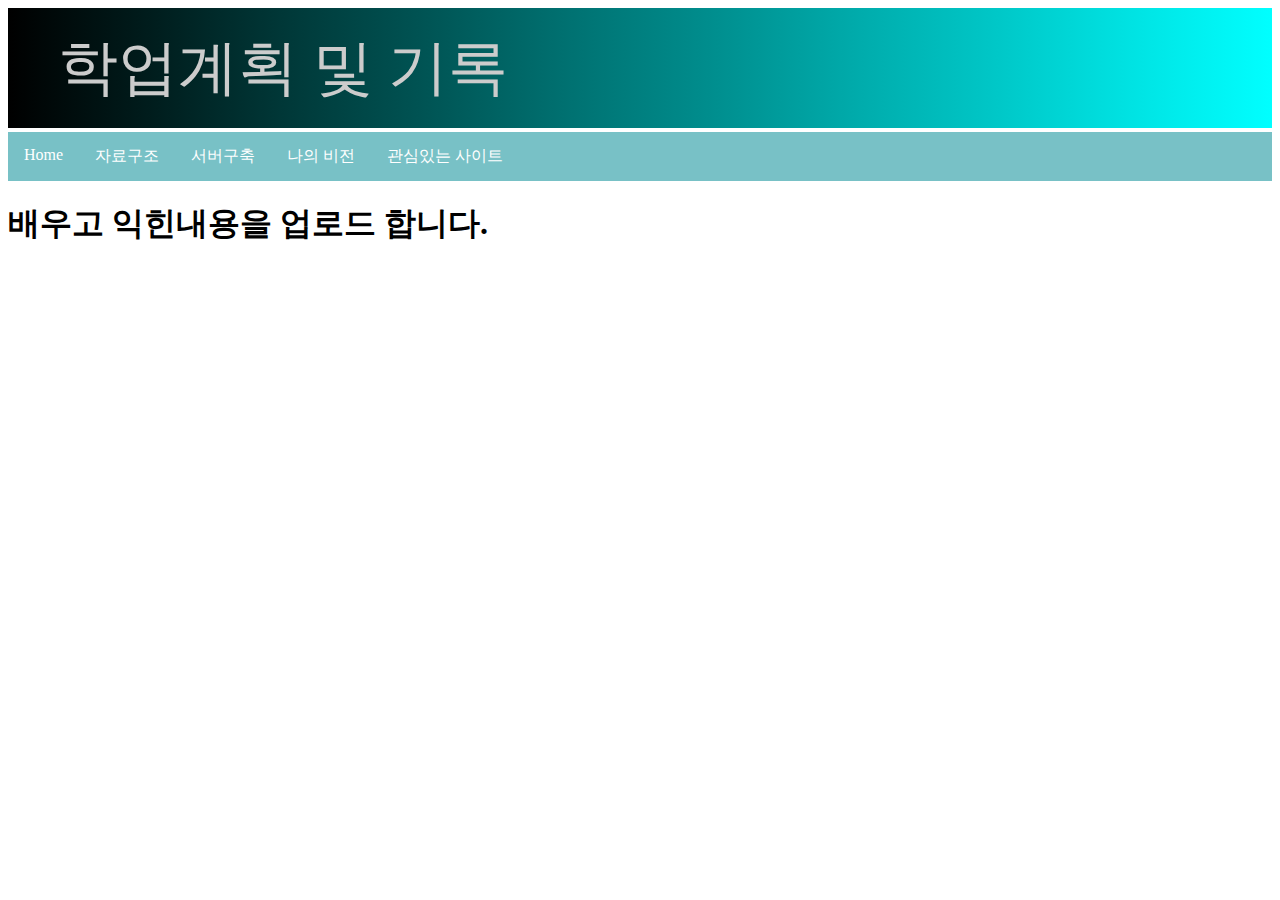
<file: index.html>
<!DOCTYPE html>
<html lang="ko">
<head>
  <meta charset="UTF-8">
  <meta name="viewport" content="width=device-width, initial-scale=1.0">
  <title>이지용의 홈페이지</title>
  <link rel="stylesheet" href="./css/mystyle.css">
  <style> </style>
  <meta http-equiv="Cache-Control" content="no-cache, no-store, must-revalidate">
  <meta http-equiv="Pragma" content="no-cache">
  <meta http-equiv="Expires" content="0">
</head>
<body>
  <svg height="120" width="100%">
    <!-- <defs> 요소는 그래픽 객체를 정의, <def> 요소 내에서 만든 객체는 출력되는 것은 아님
         나중에 사용하려면 fill 속성에 참조 연결하거나 <use> 요소를 이용해야함 
         <def> 요소 내에 선형그레디언트 정의 -->
    <defs>
      <linearGradient id="grad1" x1="0%" y1="0%" x2="100%" y2="0%">
        <stop offset="0%" style="stop-color:rgb(0,0,0);stop-opacity:1" />
        <stop offset="100%" style="stop-color:rgb(0,255,255);stop-opacity:1" />
      </linearGradient>
    </defs>
    <rect fill="url(#grad1)" x="0" y="0" width="100%" height="120" />
    <text fill="#cccccc" font-size="60" font-family="Verdana" x="50" y="80">학업계획 및 기록</text>
    Sorry, your browser does not support inline SVG.
  </svg>
    
  <ul>
    <li><a class="active" href="https://hjkfdsqw.github.io/23webproject">Home</a></li> <!--추후에 내 홈페이지 링크로 수정-->
    <li><a href="./html/data structure.html">자료구조</a></li>
    <li><a href="./html/server.html">서버구축</a></li>
    <li><a href="./html/vision.html">나의 비전</a></li>
    <li class="dropdown">
      <a href="#" class="dropbtn">관심있는 사이트</a>
      <div class="dropdown-content" >
        <a href="https://ahnlab.recruiter.co.kr/appsite/company/index">안렙 채용</a>
        <a href="http://www.kitribob.kr">BOB</a>
        <a href="https://openai.com/blog/chatgpt">ChatGPT</a>
      </div>
    </li>
  </ul>

  <div>
    
    
  </div>
  <h1 >배우고 익힌내용을 업로드 합니다. </h1>
  <p></p>
   
</body>
</html>
</file>
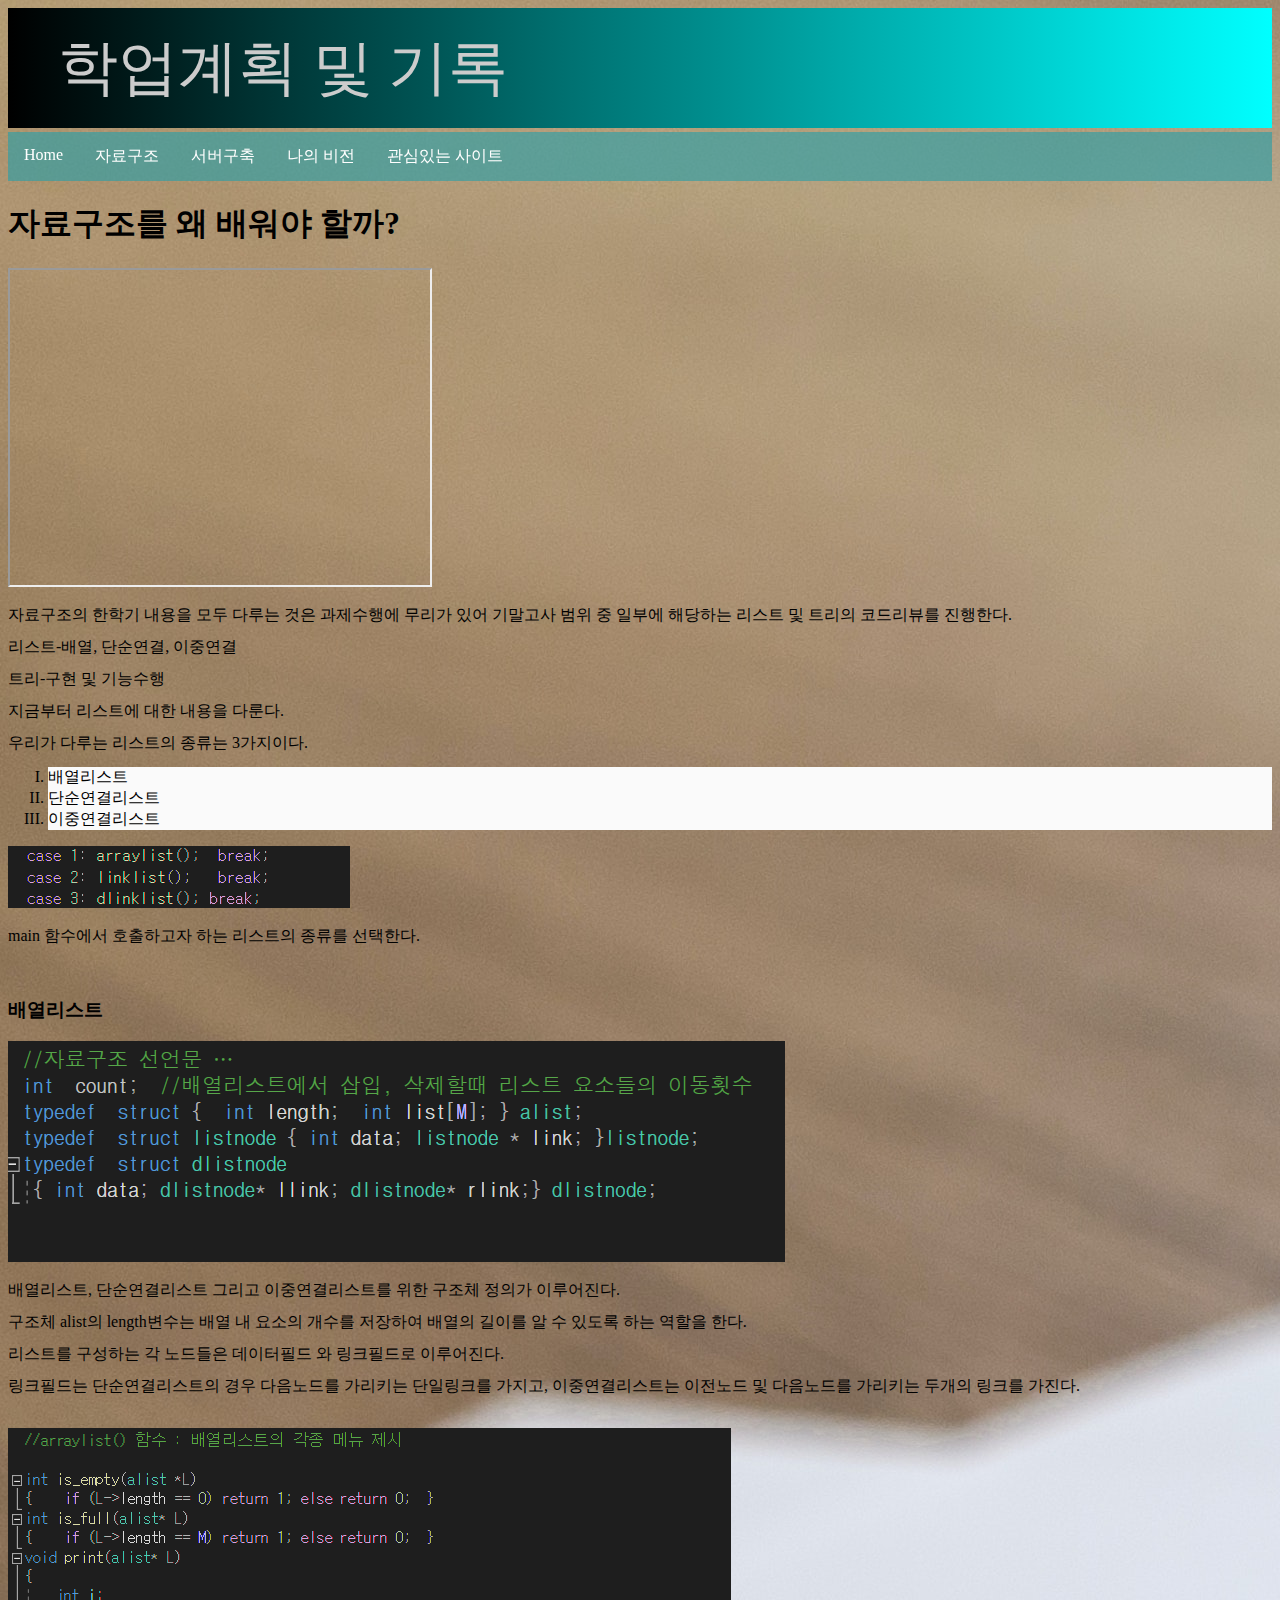
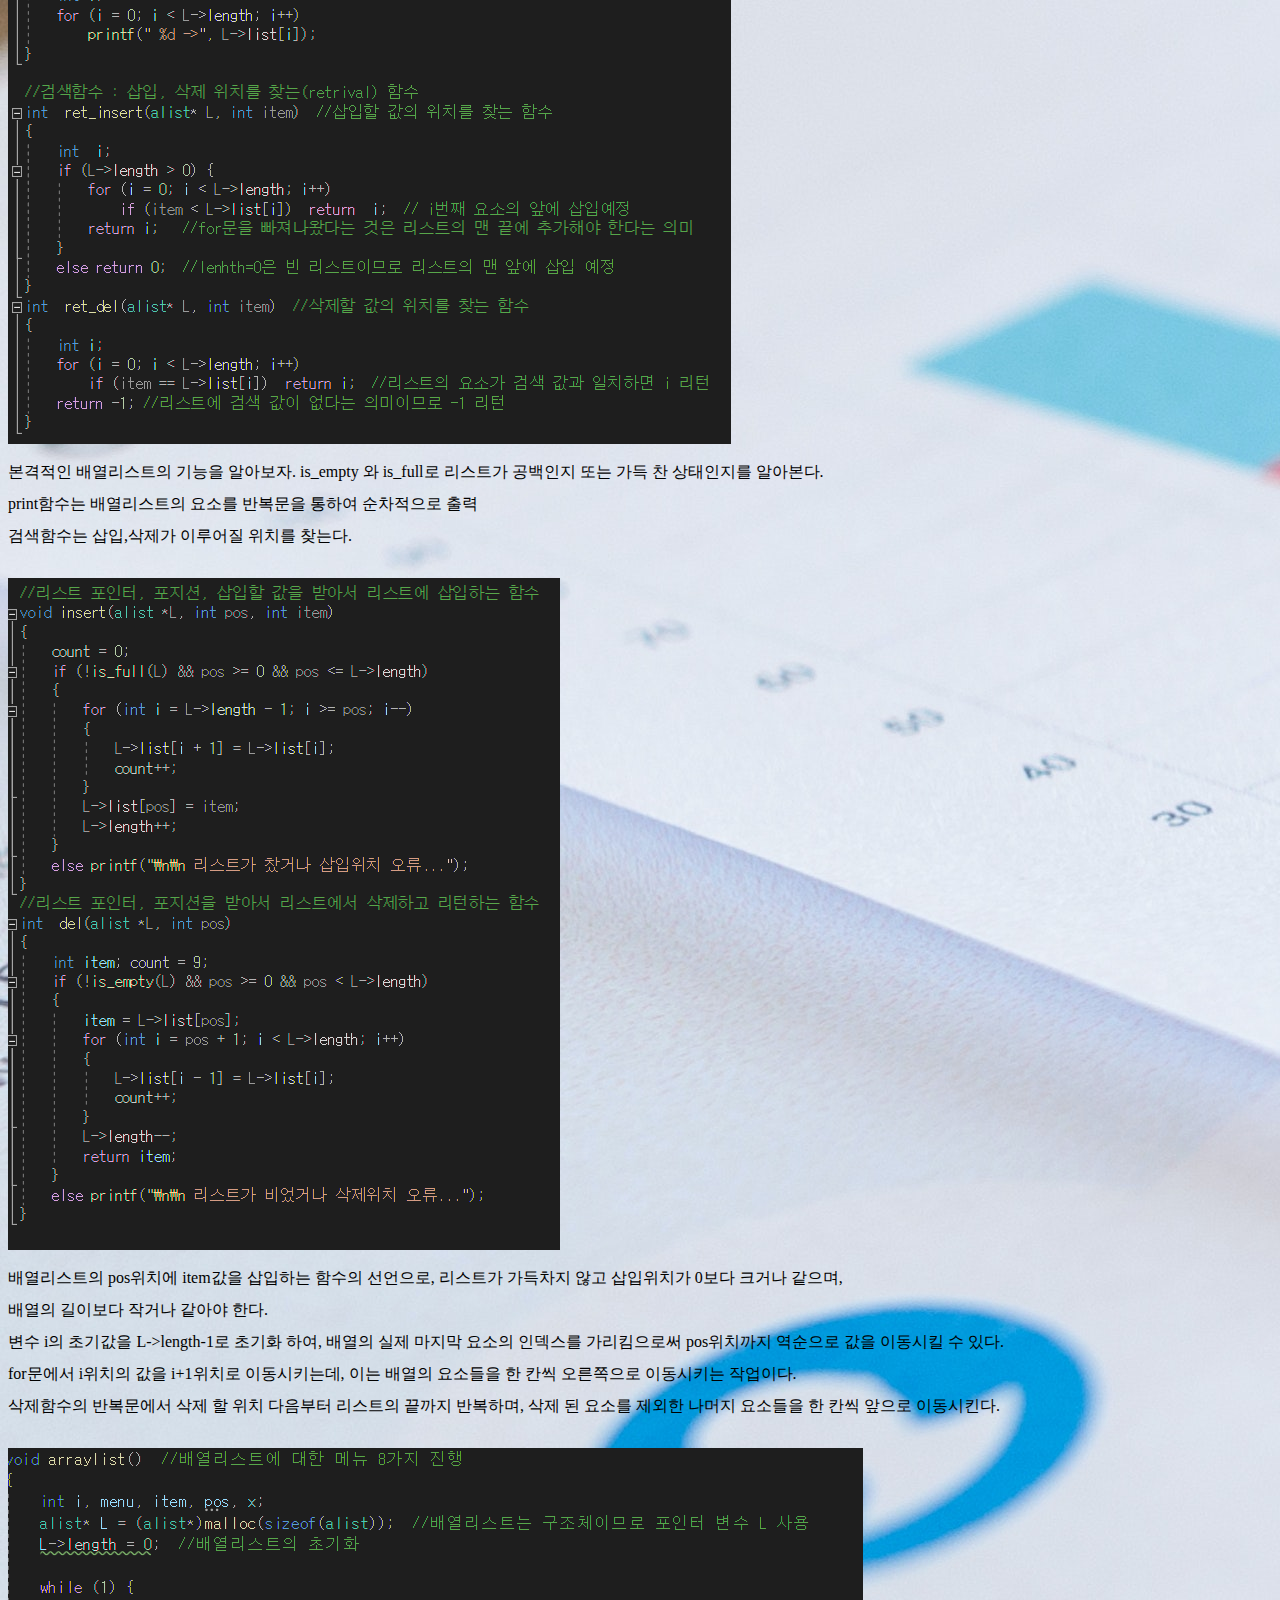
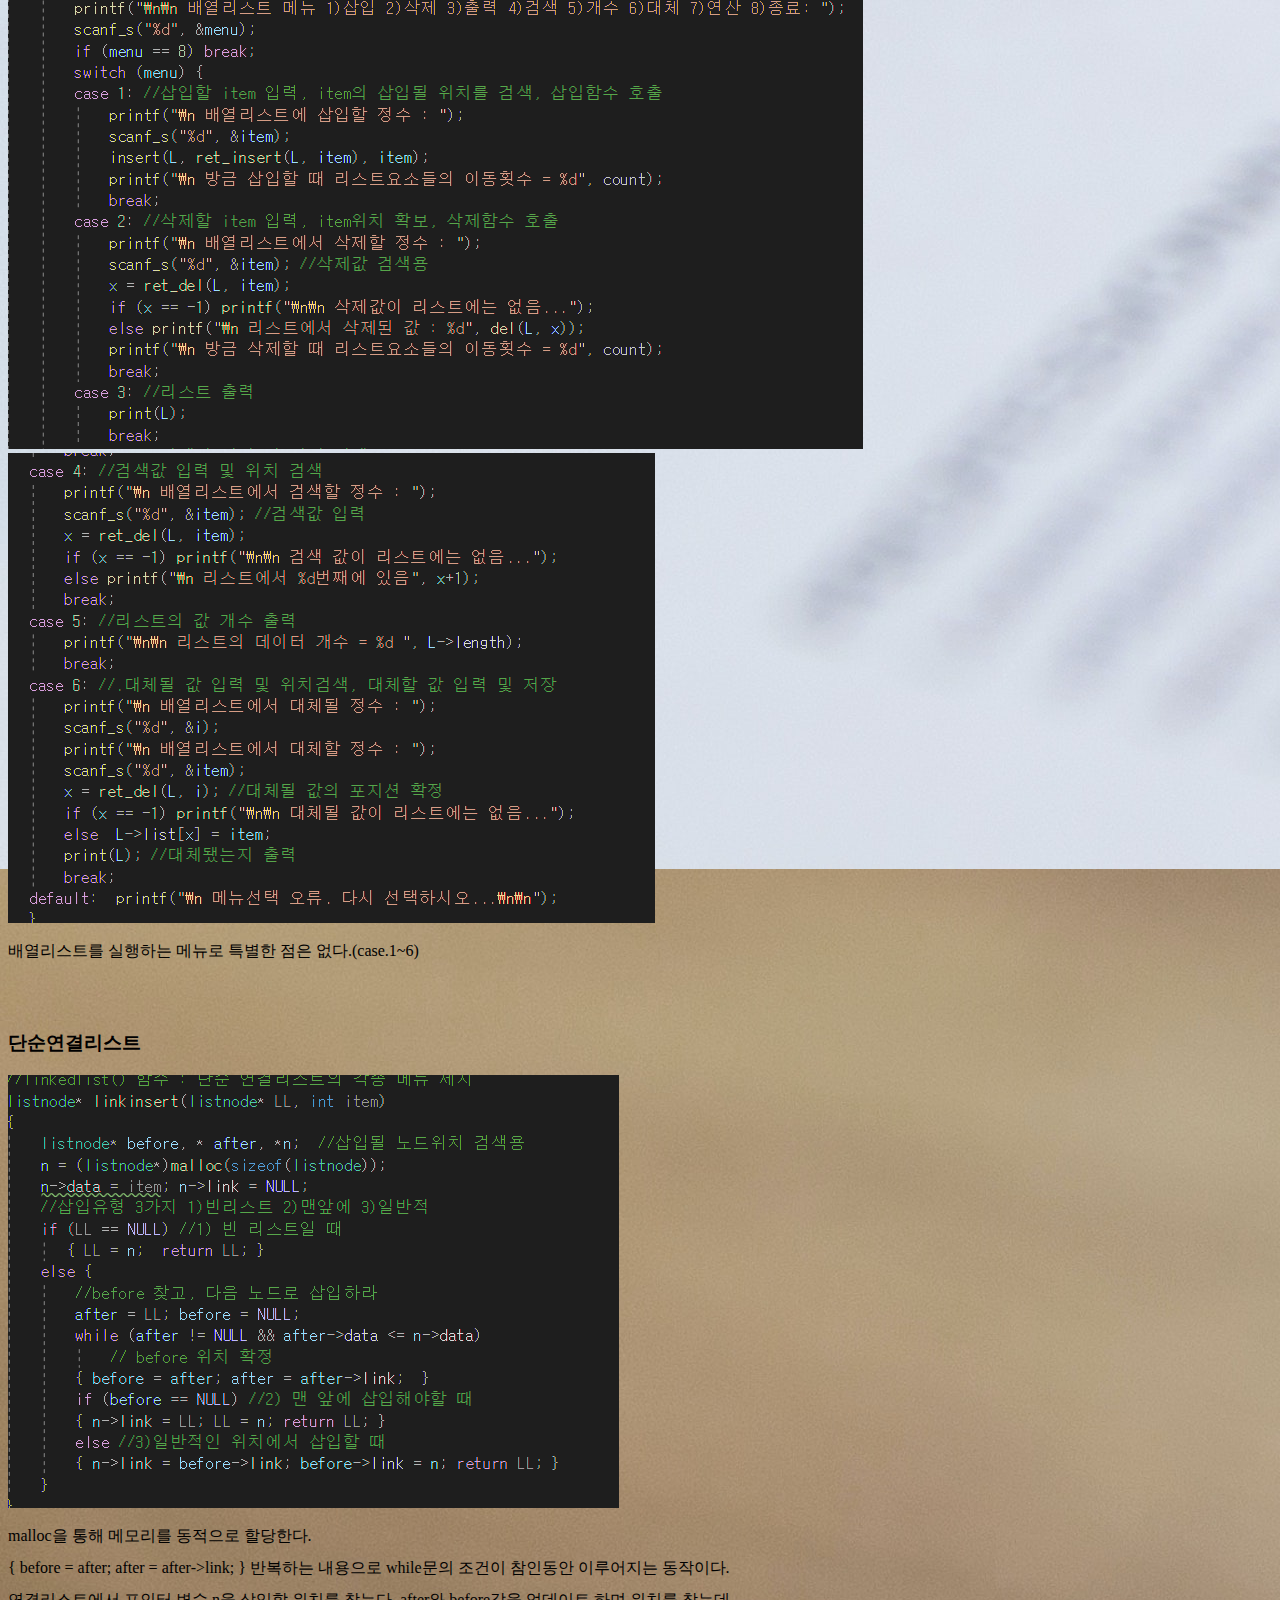
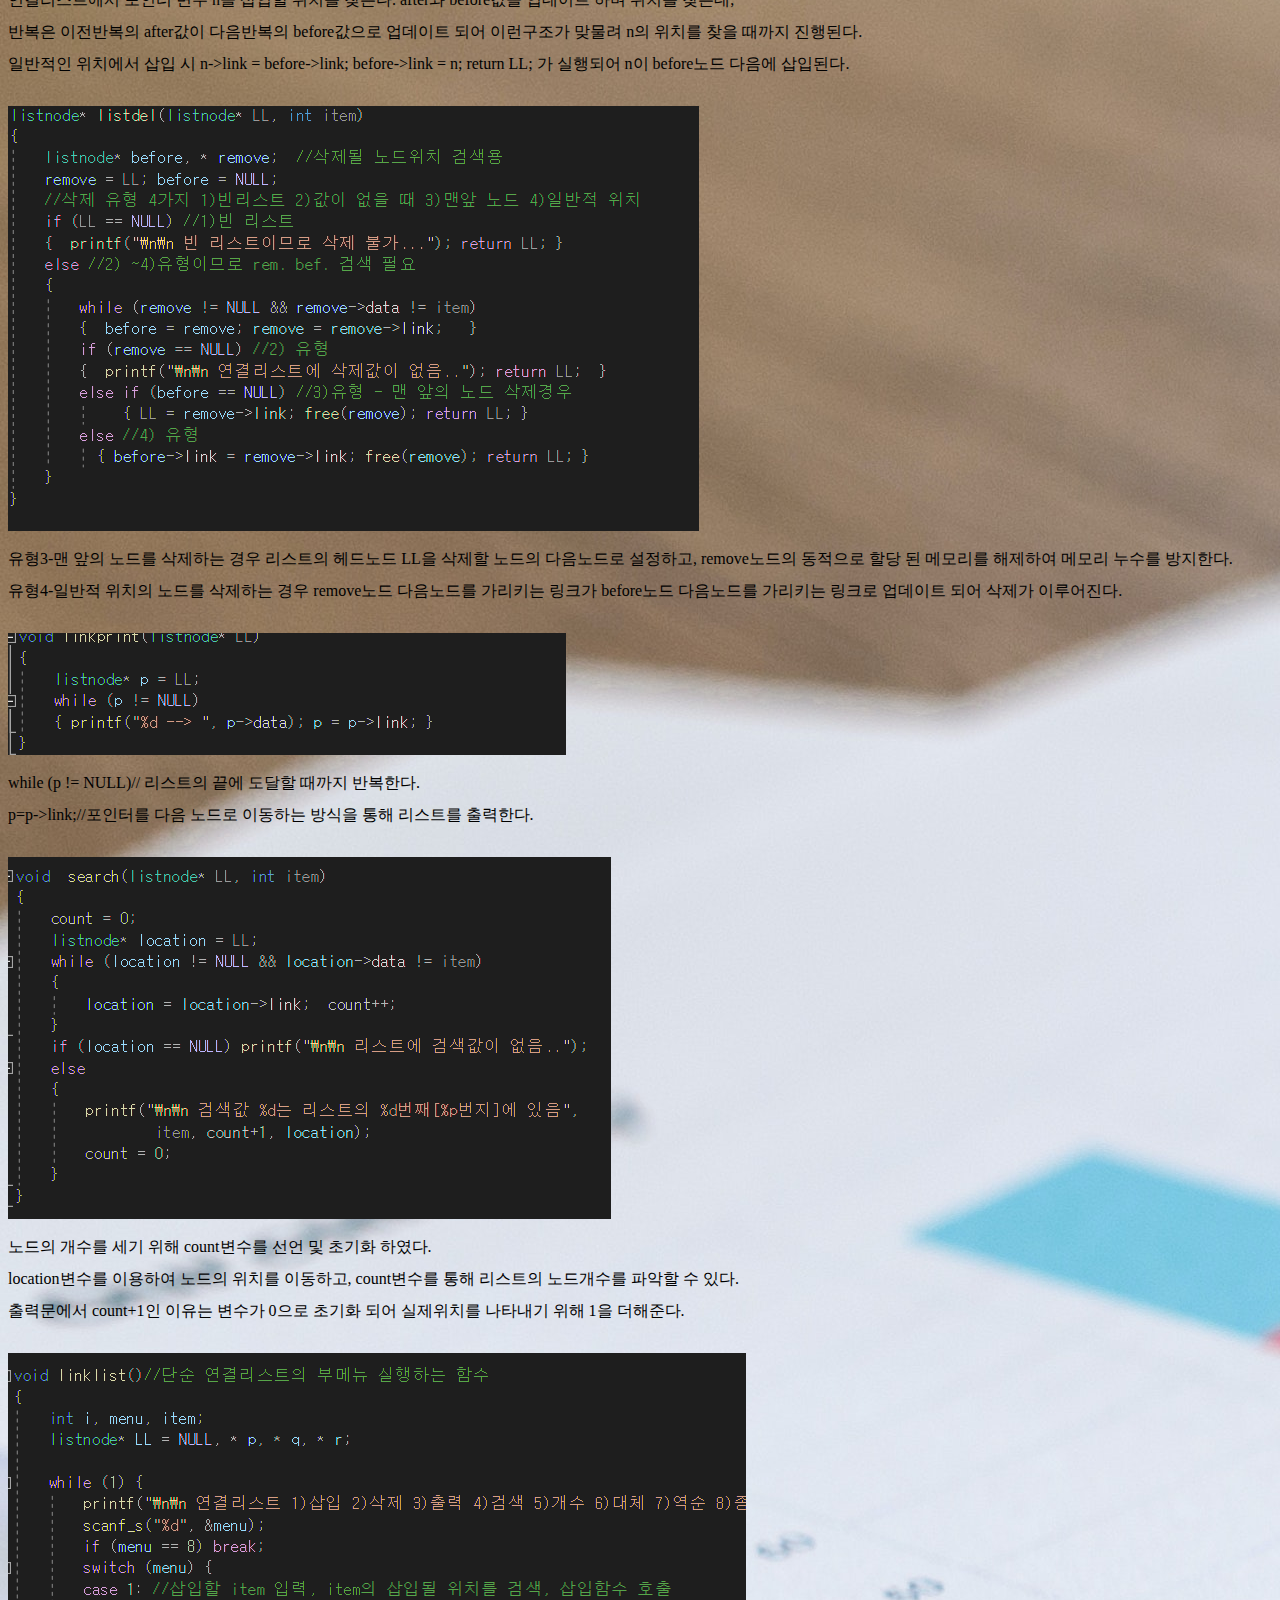
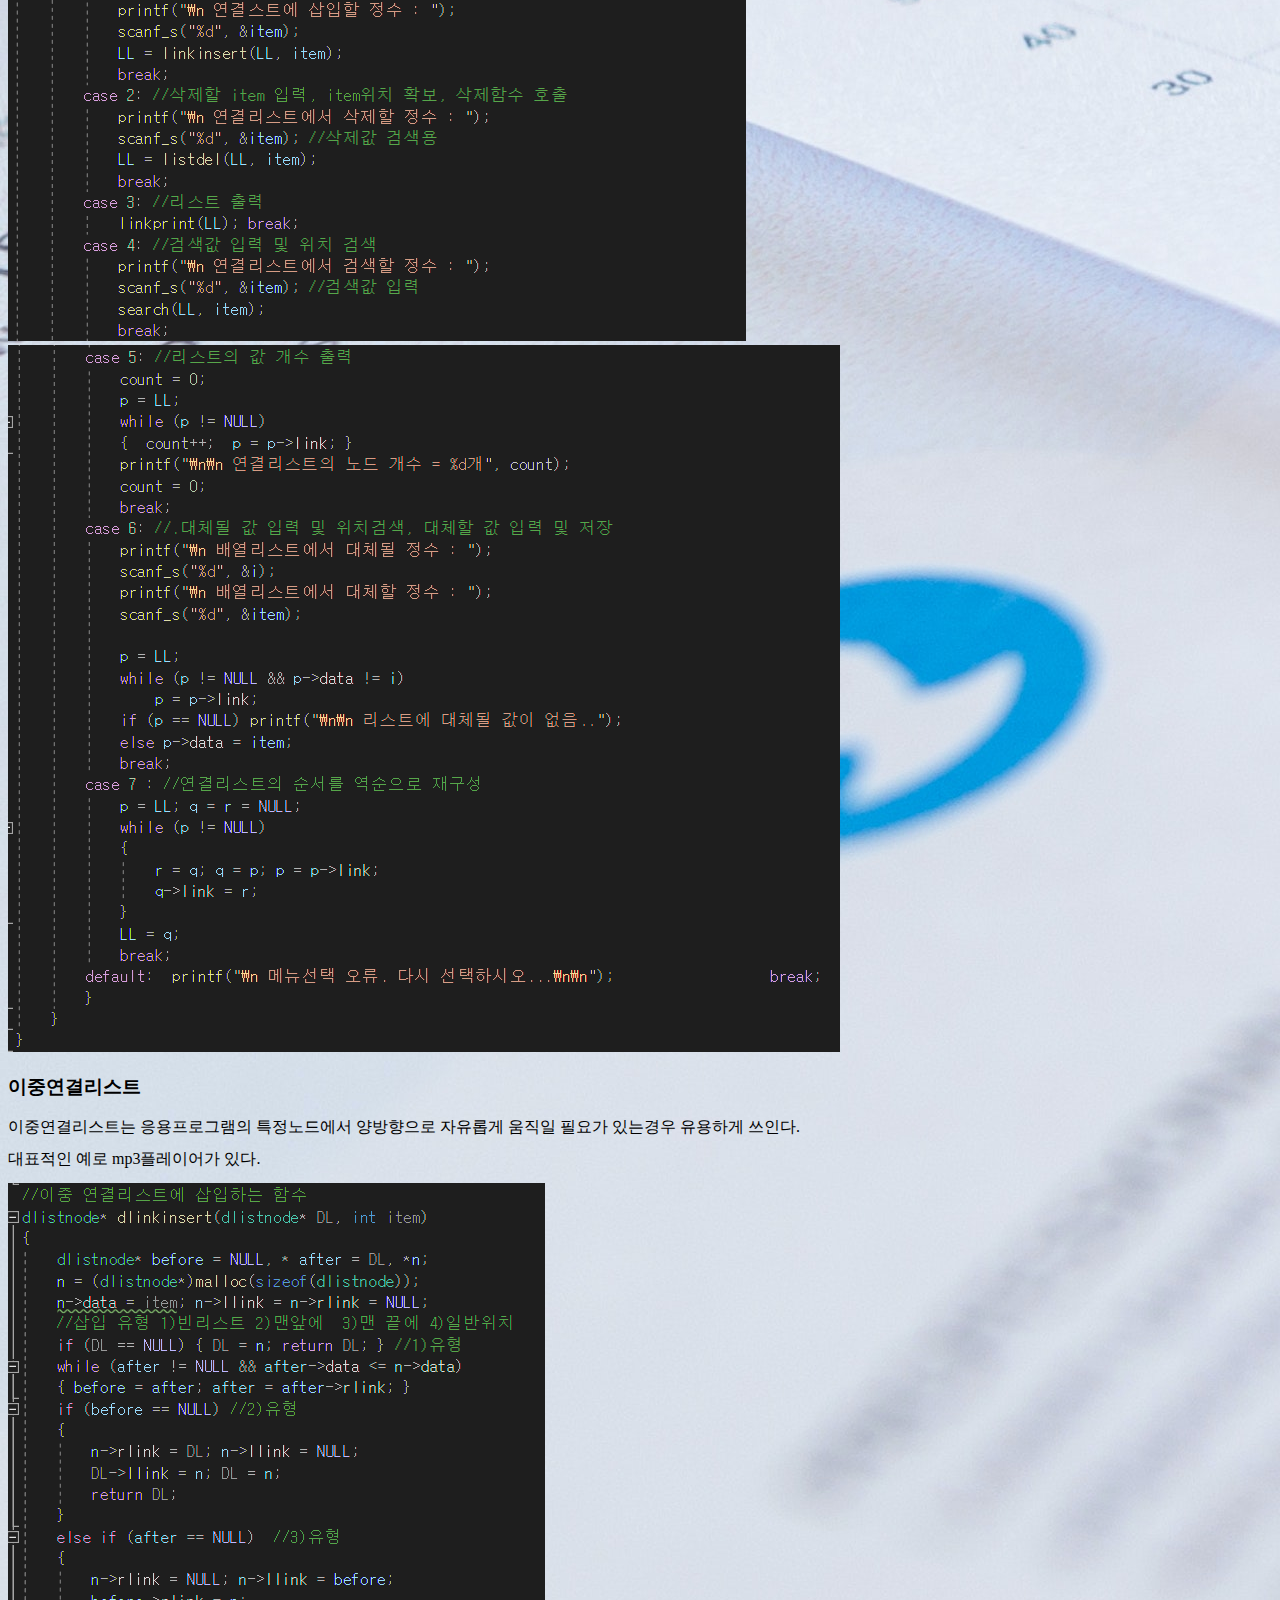
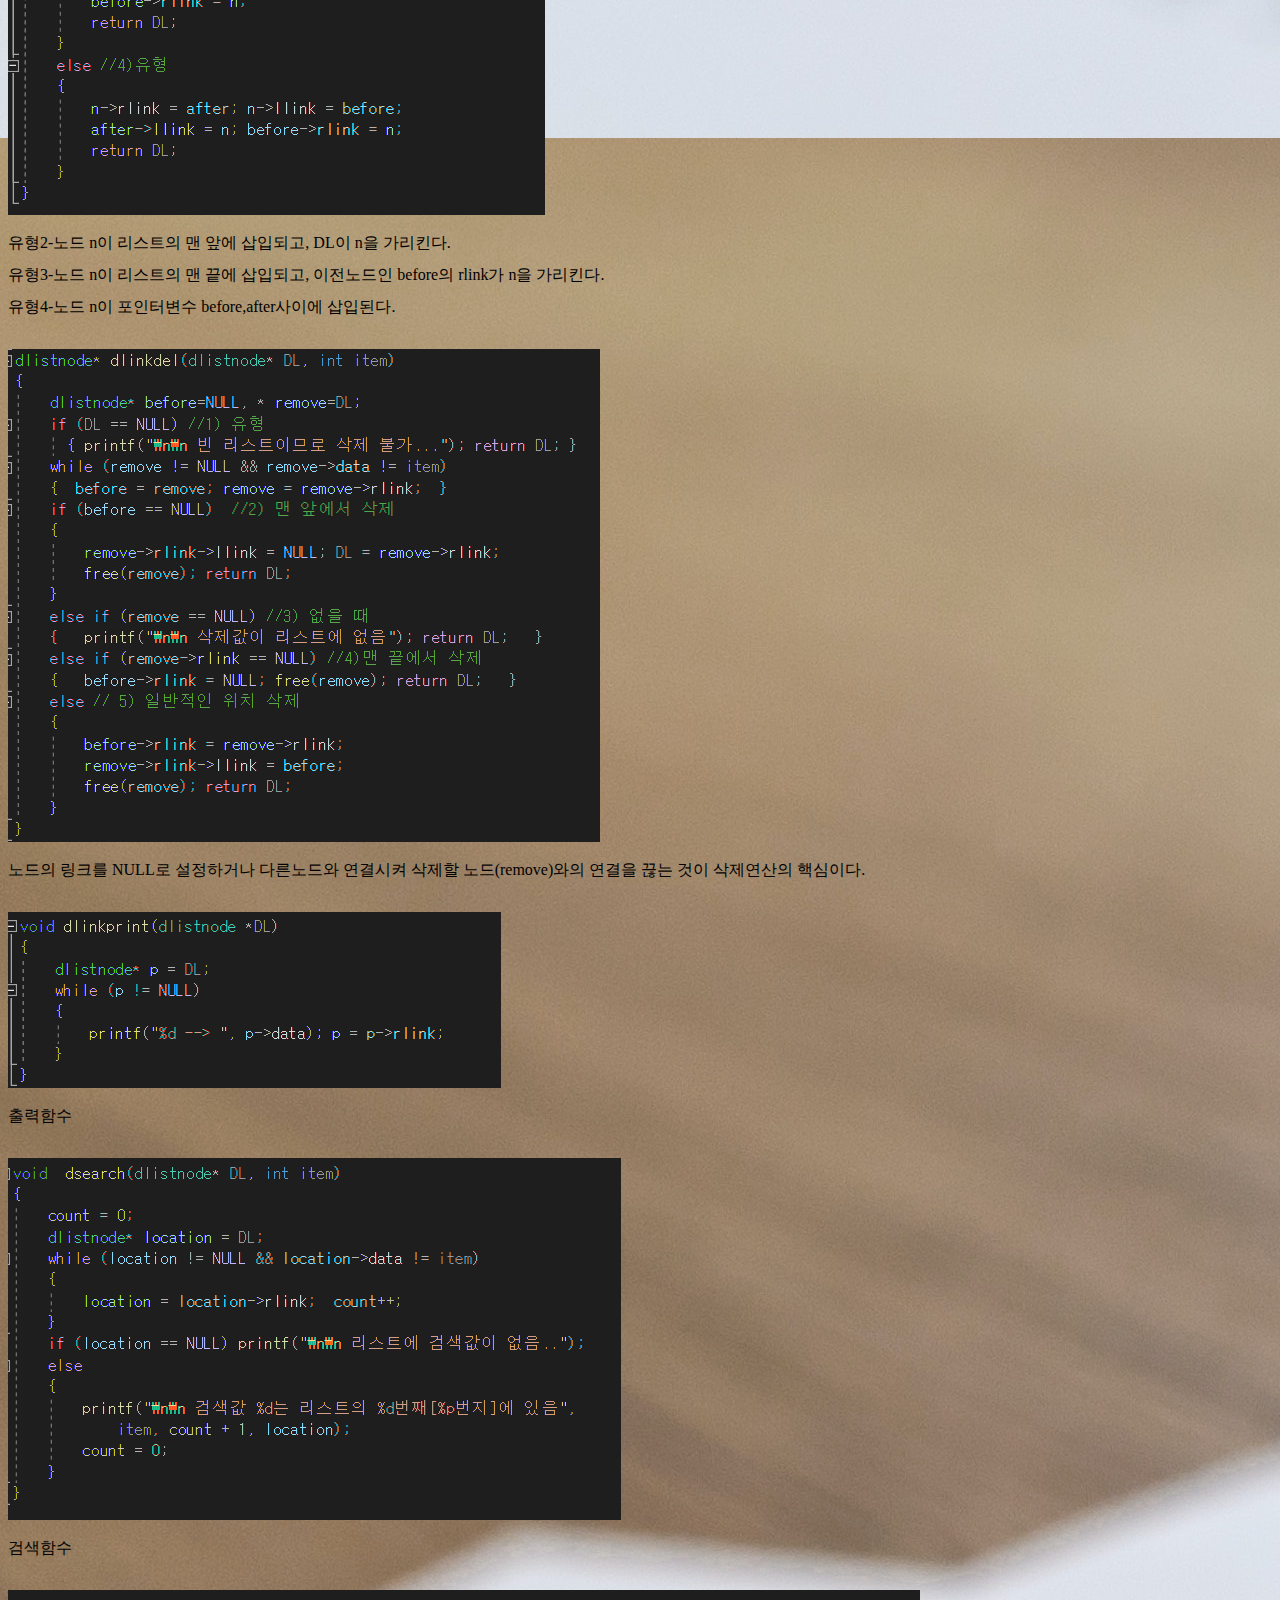
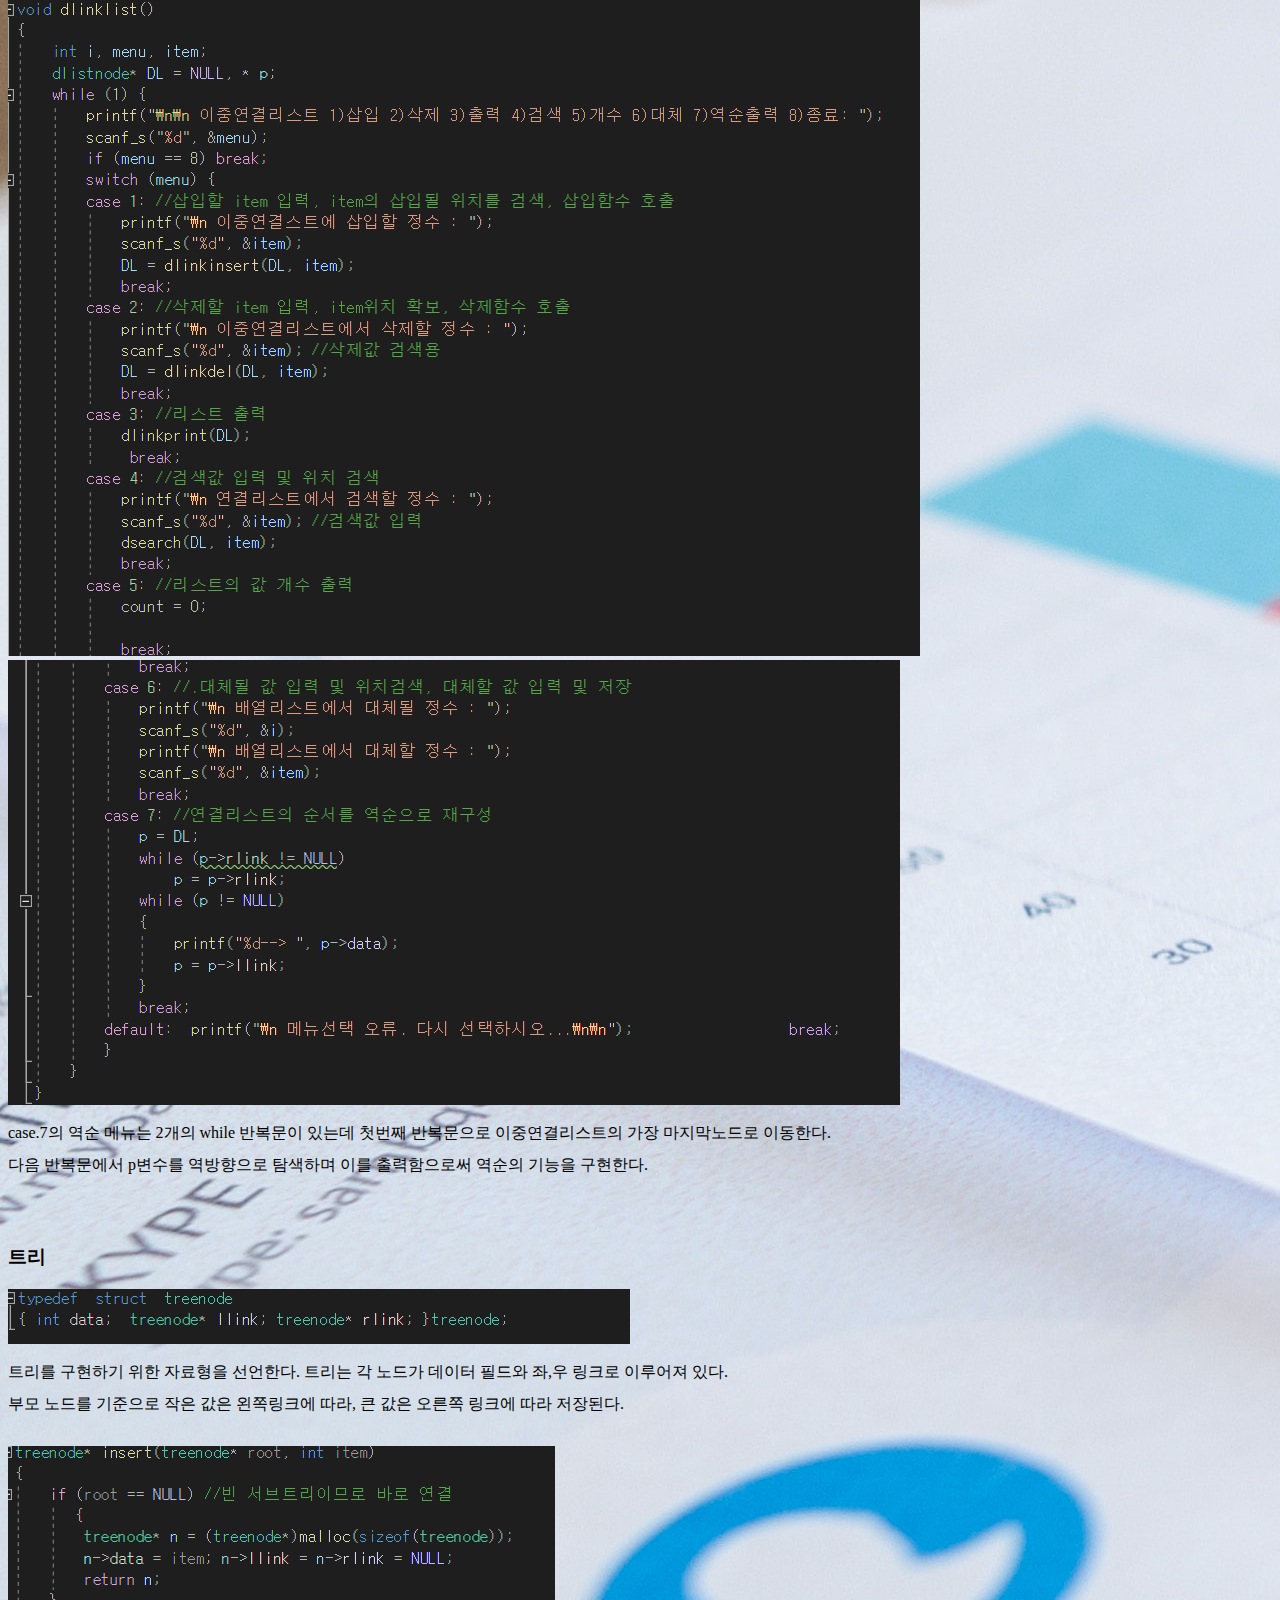
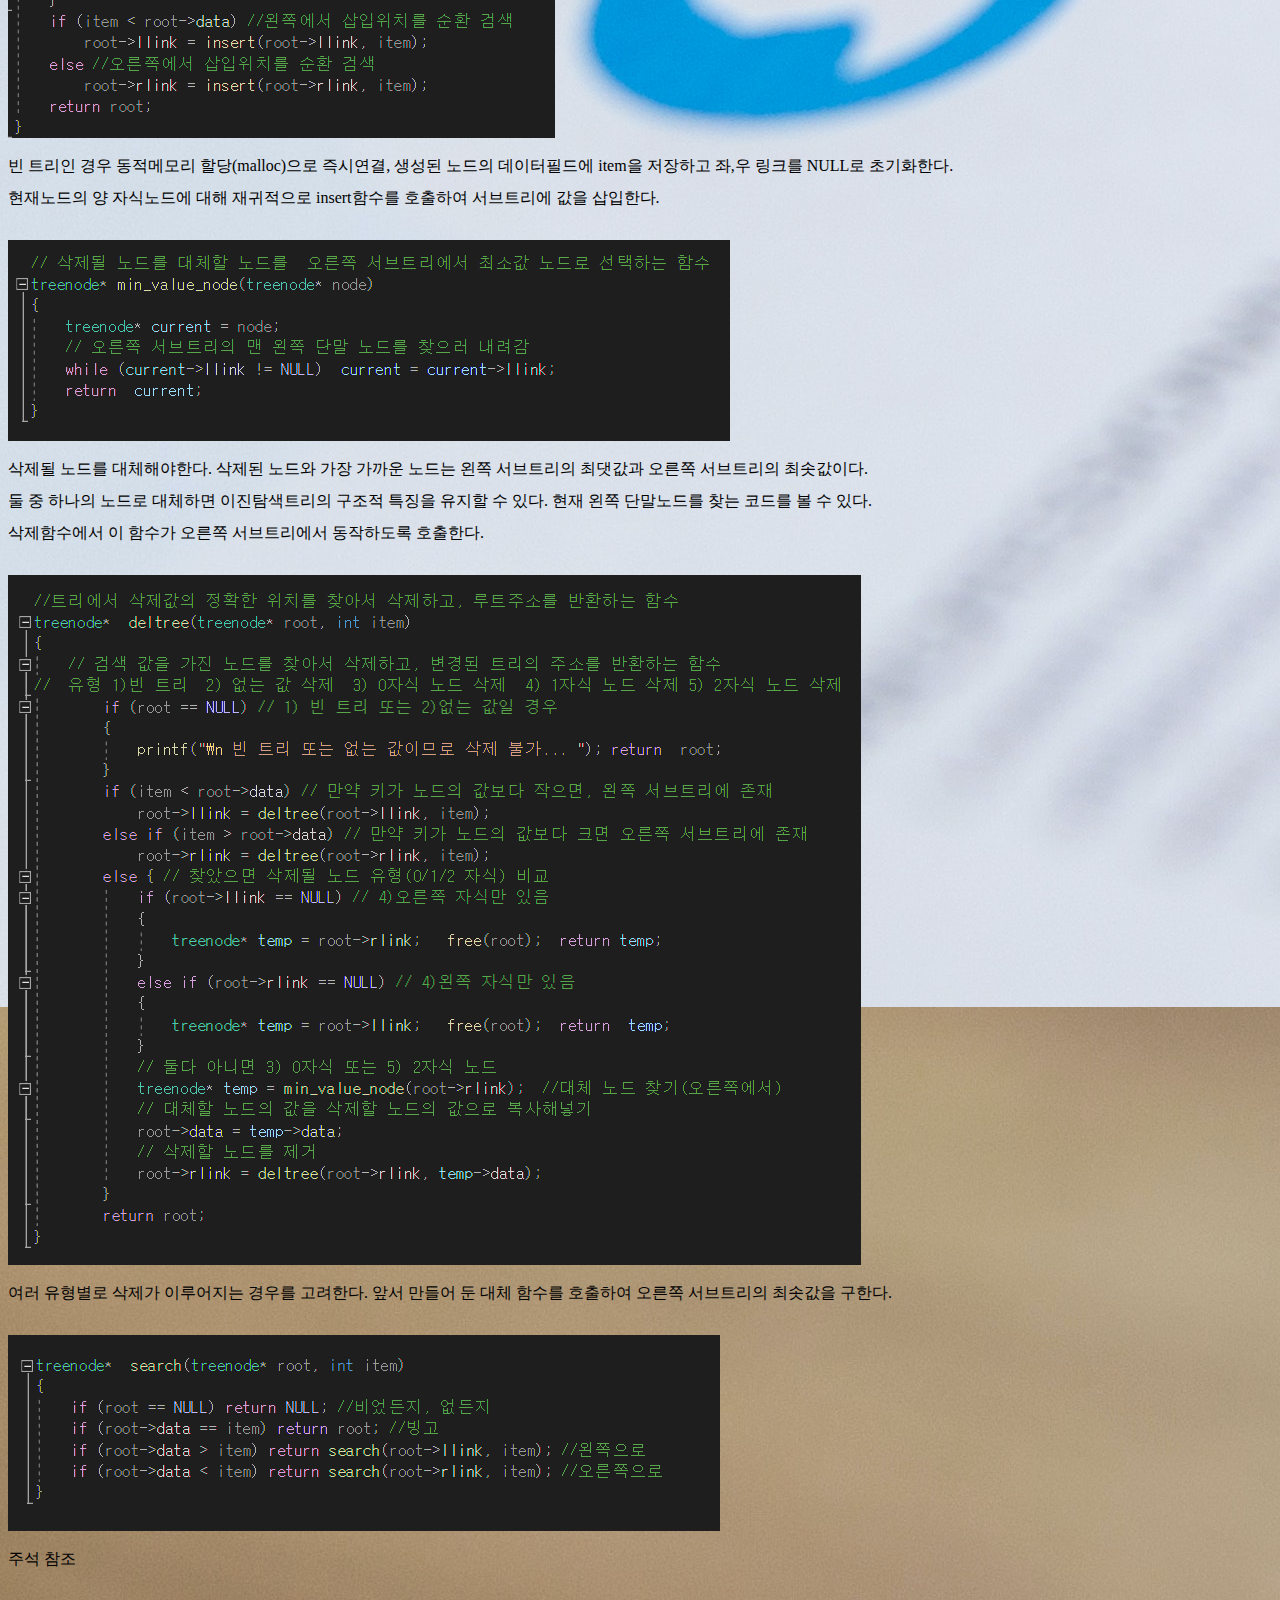
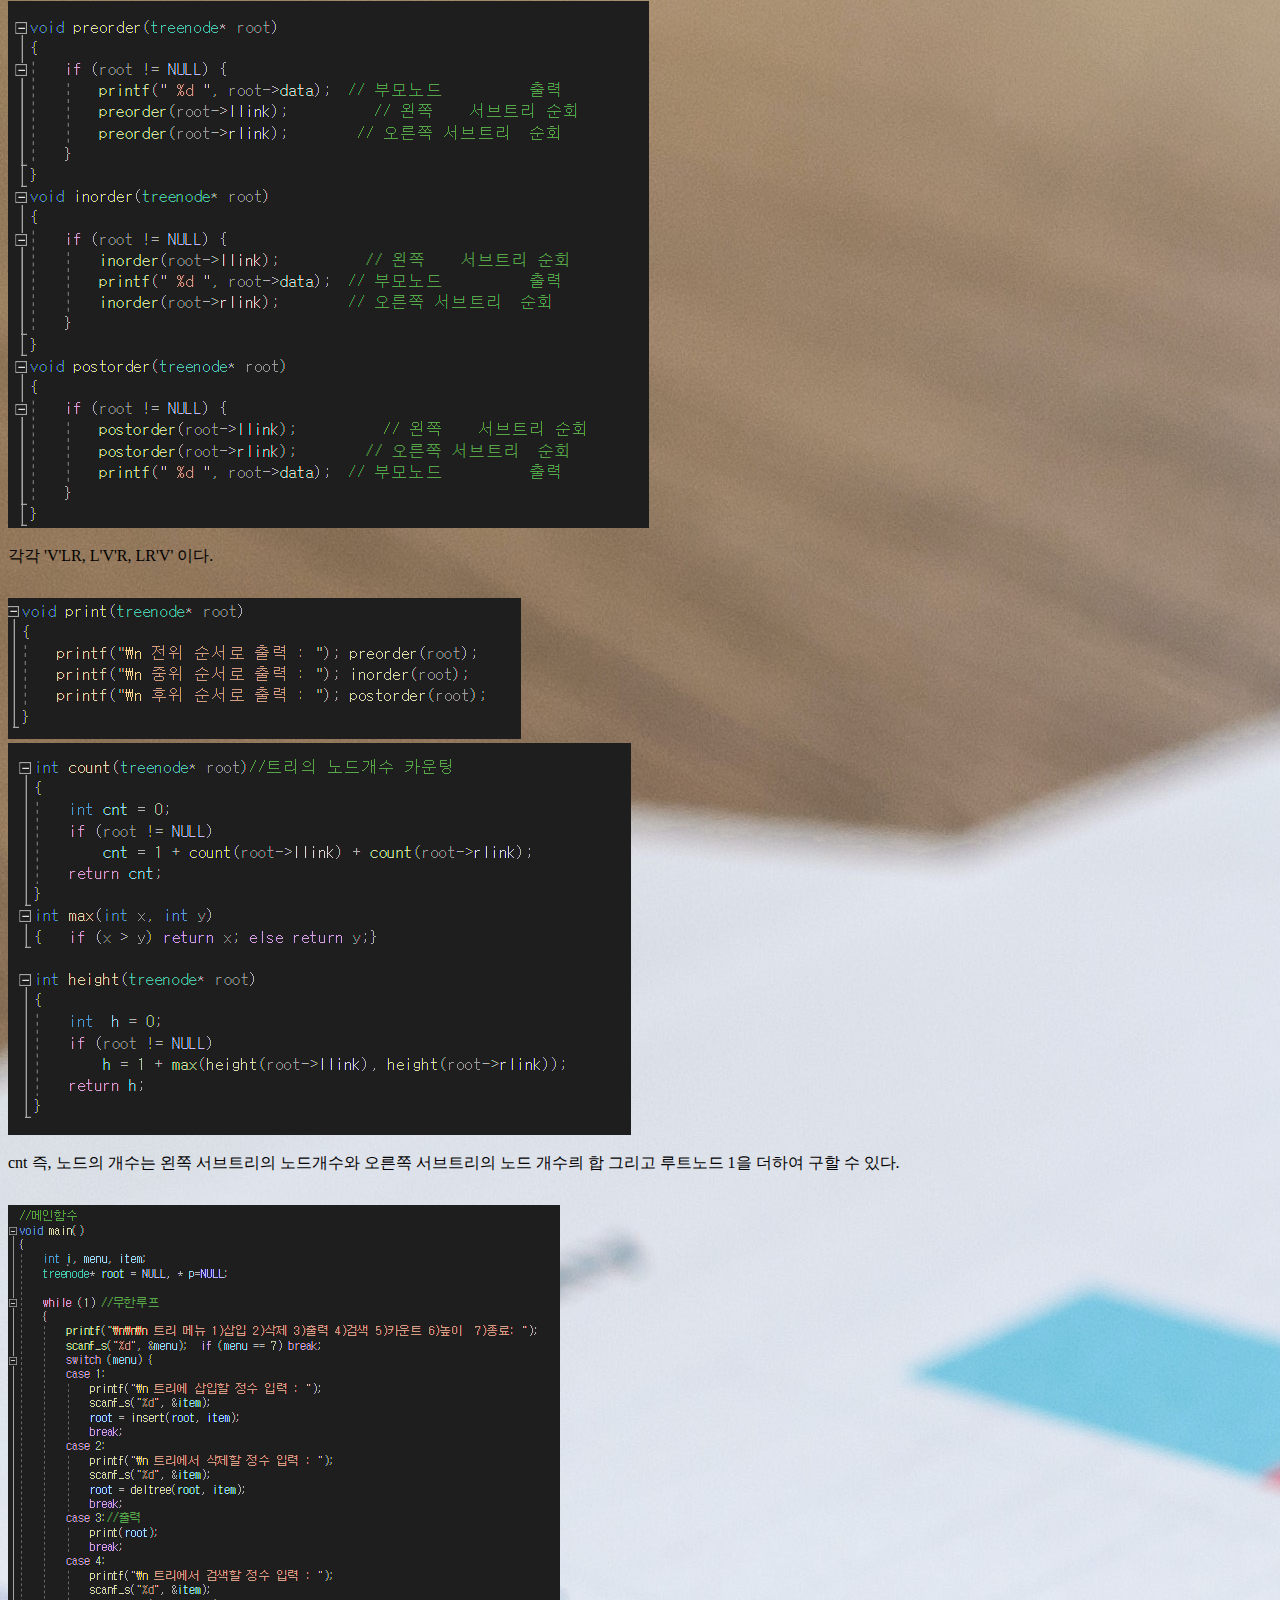
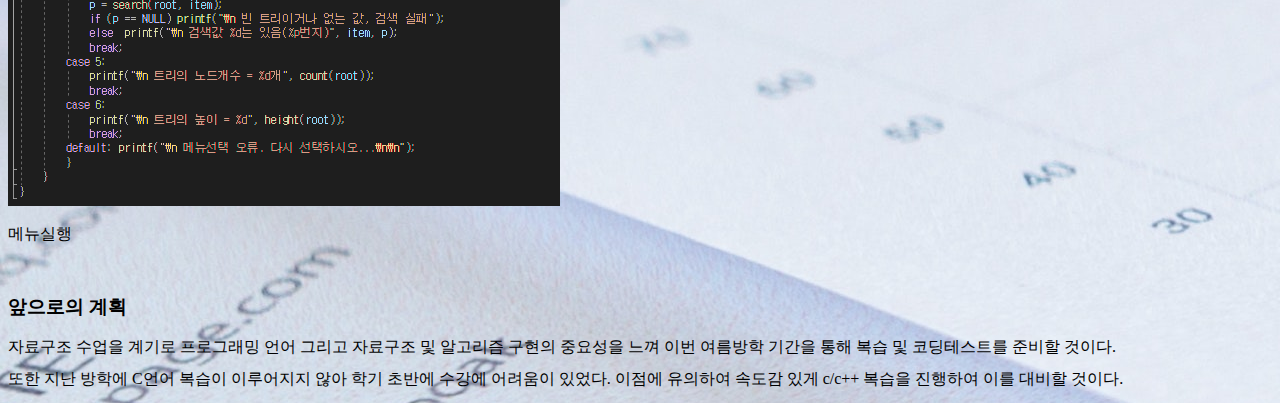
<file: html/data structure.html>
<!DOCTYPE html>
<html lang="ko">
<head>
  <meta http-equiv="Cache-Control" content="no-cache, no-store, must-revalidate">
  <meta http-equiv="Pragma" content="no-cache">
  <meta http-equiv="Expires" content="0">
  <meta charset="UTF-8">
  <meta name="viewport" content="width=device-width, initial-scale=1.0">
  <title>자료구조</title>
  <link rel="stylesheet" href="../css/mystyle.css">

  <style>
 
 body{
  background-image:url("../image/pexels-lukas-590045.jpg");
}
  
  </style>
  
</head>
<body>
  <svg height="120" width="100%">
    <!-- <defs> 요소는 그래픽 객체를 정의, <def> 요소 내에서 만든 객체는 출력되는 것은 아님
         나중에 사용하려면 fill 속성에 참조 연결하거나 <use> 요소를 이용해야함 
         <def> 요소 내에 선형그레디언트 정의 -->
    <defs>
      <linearGradient id="grad1" x1="0%" y1="0%" x2="100%" y2="0%">
        <stop offset="0%" style="stop-color:rgb(0,0,0);stop-opacity:1" />
        <stop offset="100%" style="stop-color:rgb(0,255,255);stop-opacity:1" />
      </linearGradient>
    </defs>
    <rect fill="url(#grad1)" x="0" y="0" width="100%" height="120" />
    <text fill="#cccccc" font-size="60" font-family="Verdana" x="50" y="80">학업계획 및 기록</text>
    Sorry, your browser does not support inline SVG.
  </svg>
    
  <ul>
    <li><a class="active" href="https://hjkfdsqw.github.io/23webproject">Home</a></li>
    <li><a href="./data structure.html">자료구조</a></li>
    <li><a href="./server.html">서버구축</a></li>
    <li><a href="./vision.html">나의 비전</a></li>
    <li class="dropdown">
      <a href="#" class="dropbtn">관심있는 사이트</a>
      <div class="dropdown-content" >
        <a href="https://ahnlab.recruiter.co.kr/appsite/company/index">안렙 채용</a>
        <a href="http://www.kitribob.kr">BOB</a>
        <a href="https://openai.com/blog/chatgpt">ChatGPT</a>
      </div>
    </li>
  </ul>

  <article>
    <h1>자료구조를 왜 배워야 할까?</h1>
    <iframe width="420" height="315" 
    src="https://www.youtube.com/embed/9TyyMtlk5i4">
    </iframe>

    <p>자료구조의 한학기 내용을 모두 다루는 것은 과제수행에 무리가 있어 기말고사 범위 중 일부에 해당하는 리스트 및 트리의 코드리뷰를 진행한다.</p>
    <p>리스트-배열, 단순연결, 이중연결</p>
    <p>트리-구현 및 기능수행</p>
  </article>
  <p>지금부터 리스트에 대한 내용을 다룬다.</p>
  <p>우리가 다루는 리스트의 종류는 3가지이다.</p>
<body>
  <ol class="custom-list">
    <li>배열리스트</li>
    <li>단순연결리스트</li>
    <li>이중연결리스트</li>
  </ol>
</body> 
  <img src="../image/리스트 메인함수.png" alt="main">
  <p>main 함수에서 호출하고자 하는 리스트의 종류를 선택한다.</p>
  <br>
  <h3>배열리스트</h3>
  <img src="../image/자구 111.png" alt="구조체 선언">
  <p>배열리스트, 단순연결리스트 그리고 이중연결리스트를 위한 구조체 정의가 이루어진다.</p>
  <p>구조체 alist의 length변수는 배열 내 요소의 개수를 저장하여 배열의 길이를 알 수 있도록 하는 역할을 한다.</p>
  <p>리스트를 구성하는 각 노드들은 데이터필드 와 링크필드로 이루어진다.</p>
  <p>링크필드는 단순연결리스트의 경우 다음노드를 가리키는 단일링크를 가지고, 이중연결리스트는 이전노드 및 다음노드를 가리키는 두개의 링크를 가진다.</p>
  <br>
  <img src="../image/배열리스트1.png" alt="배열1">
  <p>본격적인 배열리스트의 기능을 알아보자. is_empty 와 is_full로 리스트가 공백인지 또는 가득 찬 상태인지를 알아본다.</p>
  <p>print함수는 배열리스트의 요소를 반복문을 통하여 순차적으로 출력</p>
  <p>검색함수는 삽입,삭제가 이루어질 위치를 찾는다.</p>
  <br>
  <img src="../image/배열리스트2.png" alt="배열2">
  <p>배열리스트의 pos위치에 item값을 삽입하는 함수의 선언으로, 리스트가 가득차지 않고 삽입위치가 0보다 크거나 같으며,<p>배열의 길이보다 작거나 같아야 한다.</p></p>
  <p>변수 i의 초기값을 L->length-1로 초기화 하여, 배열의 실제 마지막 요소의 인덱스를 가리킴으로써 pos위치까지 역순으로 값을 이동시킬 수 있다.</p>
  <p>for문에서 i위치의 값을 i+1위치로 이동시키는데, 이는 배열의 요소들을 한 칸씩 오른쪽으로 이동시키는 작업이다.</p>
  <p>삭제함수의 반복문에서 삭제 할 위치 다음부터 리스트의 끝까지 반복하며, 삭제 된 요소를 제외한 나머지 요소들을 한 칸씩 앞으로 이동시킨다.</p>
  <br>
  <img src="../image/배열리스트3.png" alt="배열3">
  <br>
  <img src="../image/배열리스트4.png" alt="배열4">
  <p>배열리스트를 실행하는 메뉴로 특별한 점은 없다.(case.1~6)</p>
  <br>
  <br>
  <h3>단순연결리스트</h3>
  <img src="../image/단순연결리스트1.png" alt="삽입">
  <p>malloc을 통해 메모리를 동적으로 할당한다.</p>
  <p>{ before = after; after = after->link;  } 반복하는 내용으로 while문의 조건이 참인동안 이루어지는 동작이다.</p>
  <p>연결리스트에서 포인터 변수 n을 삽입할 위치를 찾는다. after와 before값을 업데이트 하며 위치를 찾는데, <p>반복은 이전반복의 after값이 다음반복의 before값으로 업데이트 되어 이런구조가 맞물려 n의 위치를 찾을 때까지 진행된다.</p></p>
  <p>일반적인 위치에서 삽입 시  n->link = before->link; before->link = n; return LL; 가 실행되어 n이 before노드 다음에 삽입된다.</p>
  <br>
  <img src="../image/단순연결리스트2.png" alt="삭제">
  <p>유형3-맨 앞의 노드를 삭제하는 경우 리스트의 헤드노드 LL을 삭제할 노드의 다음노드로 설정하고, remove노드의 동적으로 할당 된 메모리를 해제하여 메모리 누수를 방지한다.</p>
  <p>유형4-일반적 위치의 노드를 삭제하는 경우 remove노드 다음노드를 가리키는 링크가 before노드 다음노드를 가리키는 링크로 업데이트 되어 삭제가 이루어진다.</p>
  <p></p>
  <br>
  <img src="../image/단순연결리스트3.png" alt="출력">
  <p> while (p != NULL)// 리스트의 끝에 도달할 때까지 반복한다.</p>
  <p>p=p->link;//포인터를 다음 노드로 이동하는 방식을 통해 리스트를 출력한다.</p>
  <br>
  <img src="../image/단순연결리스트4.png" alt="검색">
  <p>노드의 개수를 세기 위해 count변수를 선언 및 초기화 하였다.</p>
  <p>location변수를 이용하여 노드의 위치를 이동하고, count변수를 통해 리스트의 노드개수를 파악할 수 있다.</p>
  <p>출력문에서 count+1인 이유는 변수가 0으로 초기화 되어 실제위치를 나타내기 위해 1을 더해준다.</p>
  <br>
  <img src="../image/단순연결리스트5.png" alt="메뉴1">
  <br>
  <img src="../image/단순연결리스트6.png" alt="메뉴2">
  <br>
  <h3>이중연결리스트</h3>
  <p>이중연결리스트는 응용프로그램의 특정노드에서 양방향으로 자유롭게 움직일 필요가 있는경우 유용하게 쓰인다.<p>대표적인 예로 mp3플레이어가 있다. </p></p>
  <img src="../image/이중연결리스트1.png" alt="d삽입">
  <p>유형2-노드 n이 리스트의 맨 앞에 삽입되고, DL이 n을 가리킨다.</p>
  <p>유형3-노드 n이 리스트의 맨 끝에 삽입되고, 이전노드인 before의 rlink가 n을 가리킨다.</p>
  <p>유형4-노드 n이 포인터변수 before,after사이에 삽입된다.</p>
  <br>
  <img src="../image/이중연결리스트2.png" alt="d삭제">
  <p>노드의 링크를 NULL로 설정하거나 다른노드와 연결시켜 삭제할 노드(remove)와의 연결을 끊는 것이 삭제연산의 핵심이다.</p>
  <br>
  <img src="../image/이중연결리스트3.png" alt="d출력">
  <p>출력함수</p>
  <br>
  <img src="../image/이중연결리스트4.png" alt="d검색">
  <p>검색함수</p>
  <br>
  <img src="../image/이중연결리스트5.png" alt="d메뉴1">
  <br>
  <img src="../image/이중연결리스트6.png" alt="d메뉴2">
  <p>case.7의 역순 메뉴는 2개의 while 반복문이 있는데 첫번째 반복문으로 이중연결리스트의 가장 마지막노드로 이동한다.</p>
  <p>다음 반복문에서 p변수를 역방향으로 탐색하며 이를 출력함으로써 역순의 기능을 구현한다.</p>
  <br>
  <br>
  <h3>트리</h3>
  <img src="../image/트리-1.png" alt="자료형 선언">
  <p>트리를 구현하기 위한 자료형을 선언한다. 트리는 각 노드가 데이터 필드와 좌,우 링크로 이루어져 있다.</p>
  <p>부모 노드를 기준으로 작은 값은 왼쪽링크에 따라, 큰 값은 오른쪽 링크에 따라 저장된다.</p>
  <br>
  <img src="../image/트리-2.png" alt="트리 삽입함수">
  <p>빈 트리인 경우 동적메모리 할당(malloc)으로 즉시연결, 생성된 노드의 데이터필드에 item을 저장하고 좌,우 링크를 NULL로 초기화한다.</p>
  <p>현재노드의 양 자식노드에 대해 재귀적으로 insert함수를 호출하여 서브트리에 값을 삽입한다.</p>
  <br>
  <img src="../image/트리-3.png" alt="트리 대체함수">
  <p>삭제될 노드를 대체해야한다. 삭제된 노드와 가장 가까운 노드는 왼쪽 서브트리의 최댓값과 오른쪽 서브트리의 최솟값이다.</p>
  <p>둘 중 하나의 노드로 대체하면 이진탐색트리의 구조적 특징을 유지할 수 있다. 현재 왼쪽 단말노드를 찾는 코드를 볼 수 있다.</p>
  <p>삭제함수에서 이 함수가 오른쪽 서브트리에서 동작하도록 호출한다.</p>
  <br>
  <img src="../image/트리-4.png" alt="트리 삭제함수">
  <p>여러 유형별로 삭제가 이루어지는 경우를 고려한다. 앞서 만들어 둔 대체 함수를 호출하여 오른쪽 서브트리의 최솟값을 구한다.</p>
  <br>
  <img src="../image/트리-5.png" alt="트리 탐색">
  <p>주석 참조</p>
  <br>
  <img src="../image/트리-6.png" alt="각 전위,중위,후위">
  <P>각각 'V'LR, L'V'R, LR'V' 이다.</P>
  <br>
  <img src="../image/트리-7.png" alt="트리 출력">
  <br>
  <img src="../image/트리-8.png" alt="노드개수 카운트">
  <p>cnt 즉, 노드의 개수는 왼쪽 서브트리의 노드개수와 오른쪽 서브트리의 노드 개수릐 합 그리고 루트노드 1을 더하여 구할 수 있다.</p>
  <br>
  <img src="../image/트리-9.png" alt="메인함수">
  <p>메뉴실행</p>
  <br>
  </div>
  <h3>앞으로의 계획</h3>
  <p>자료구조 수업을 계기로 프로그래밍 언어 그리고 자료구조 및 알고리즘 구현의 중요성을 느껴 이번 여름방학 기간을 통해 복습 및 코딩테스트를 준비할 것이다.</p>
  <p>또한 지난 방학에 C언어 복습이 이루어지지 않아 학기 초반에 수강에 어려움이 있었다. 이점에 유의하여 속도감 있게 c/c++ 복습을 진행하여 이를 대비할 것이다.</p>
</body>
</html>
</file>
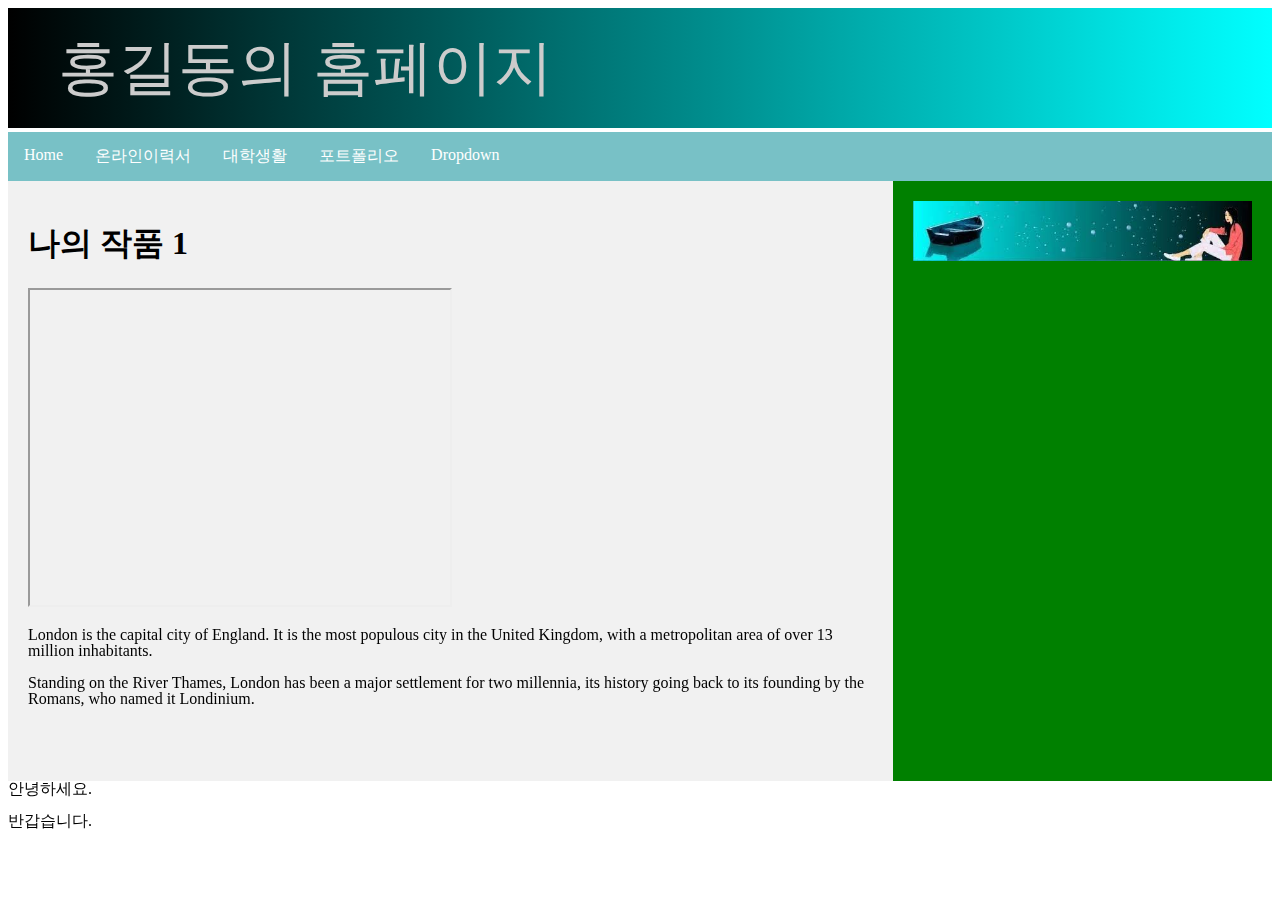
<file: html/portfolio.html>
<!DOCTYPE html>
<html lang="ko">
<head>
  <meta charset="UTF-8">
  <meta name="viewport" content="width=device-width, initial-scale=1.0">
  <title>이지용의 포트폴리오</title>
  <link rel="stylesheet" href="../css/mystyle.css">

  <style>
  article {
  float: left;
  padding: 20px;
  box-sizing:border-box; 
         /* 박스모델에서 박스의 크기는 기본적으로 콘텐츠의 크기만 계산(box-sizing:content-box;)
         아래에서 넓이를 70%로 지정했는데 패딩의 크기가 20px이 있어 실제 크기는 70%를 초과하게 됨
         box-sizing을 border-box 로 지정하면 **박스 크기 = 콘텐츠 크기+padding크기+border크기의 합**
         패딩의 크기를 포함한 article 영역의 전체 넓이를 70%로 맞추기 위해 border-box로 지정함 */
  width: 70%;
  background-color: #f1f1f1;
  height: 600px; /* only for demonstration, should be removed */
  }
  aside {
  float: left;
  padding: 20px; 
  width: 30%;
  box-sizing: border-box; 
  background-color: green;
  height: 600px; /* only for demonstration, should be removed */
  }
  </style>
  </style>
</head>
<body>
  <svg height="120" width="100%">
    <!-- <defs> 요소는 그래픽 객체를 정의, <def> 요소 내에서 만든 객체는 출력되는 것은 아님
         나중에 사용하려면 fill 속성에 참조 연결하거나 <use> 요소를 이용해야함 
         <def> 요소 내에 선형그레디언트 정의 -->
    <defs>
      <linearGradient id="grad1" x1="0%" y1="0%" x2="100%" y2="0%">
        <stop offset="0%" style="stop-color:rgb(0,0,0);stop-opacity:1" />
        <stop offset="100%" style="stop-color:rgb(0,255,255);stop-opacity:1" />
      </linearGradient>
    </defs>
    <rect fill="url(#grad1)" x="0" y="0" width="100%" height="120" />
    <text fill="#cccccc" font-size="60" font-family="Verdana" x="50" y="80">홍길동의 홈페이지</text>
    Sorry, your browser does not support inline SVG.
  </svg>
    
  <ul>
    <li><a class="active" href="https://newdelee.github.io/23webproject">Home</a></li>
    <li><a href="./resume.html">온라인이력서</a></li>
    <li><a href="./ulife.html">대학생활</a></li>
    <li><a href="./portfolio.html">포트폴리오</a></li>
    <li class="dropdown">
      <a href="#" class="dropbtn">Dropdown</a>
      <div class="dropdown-content" >
        <a href="http://www.google.com">구글</a>
        <a href="http://www.youtube.com">유튜브</a>
        <a href="http://www.naver.com">네이버</a>
      </div>
    </li>
  </ul>

  <article>
    <h1>나의 작품 1</h1>
    <iframe width="420" height="315" 
    src="https://www.youtube.com/embed/g5q11pDYTlk">
    </iframe>

    <p>London is the capital city of England. It is the most populous city in the  United Kingdom, with a metropolitan area of over 13 million inhabitants.</p>
    <p>Standing on the River Thames, London has been a major settlement for two millennia, its history going back to its founding by the Romans, who named it Londinium.</p>
  </article>
  <aside> 
    <img src="../image/top.jpg" alt="관련 사이트" style="max-width: 100%;"/>
  </aside>
  <div>
    <p>안녕하세요.</p>
    <p>반갑습니다.</p>
  </div>
</body>
</html>
</file>
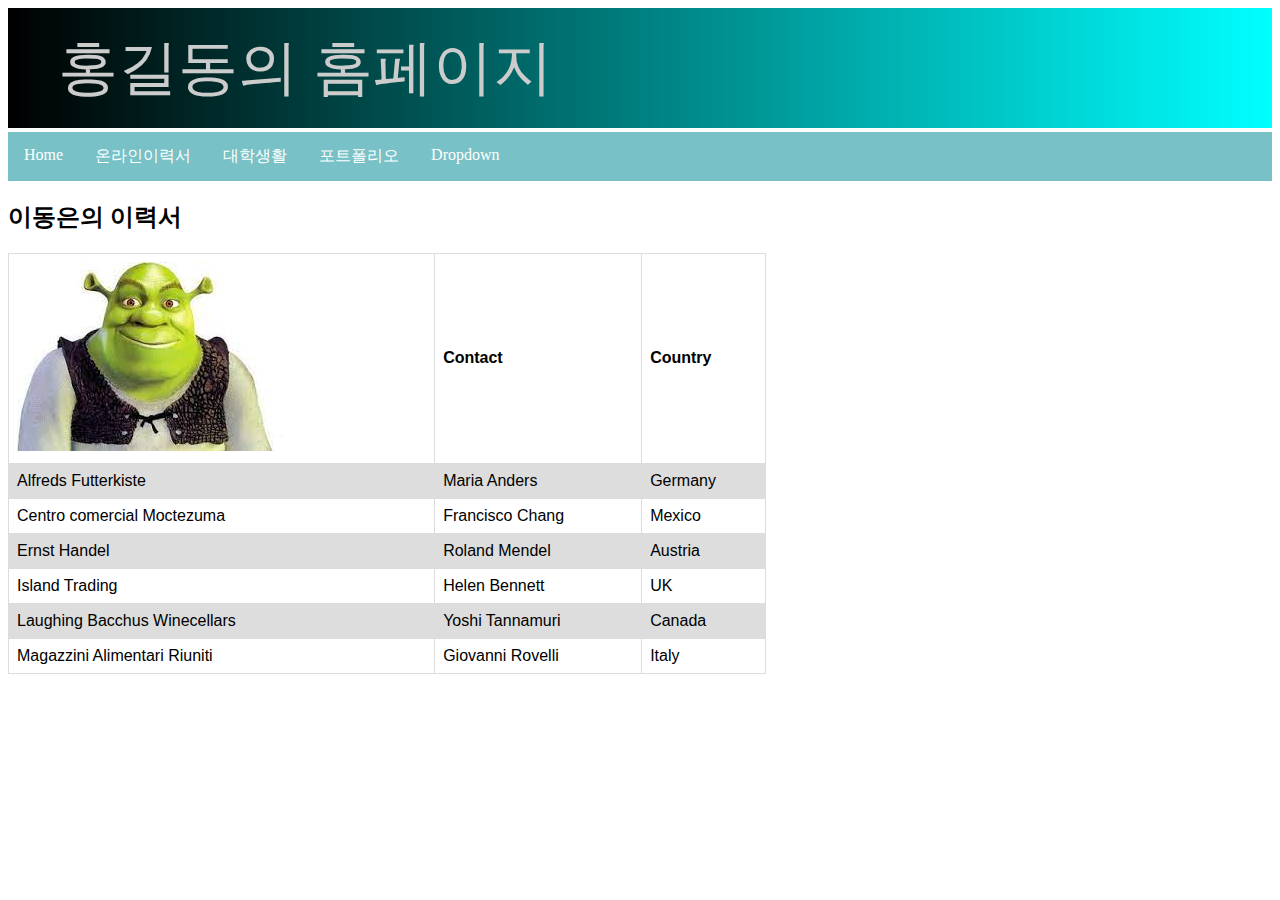
<file: html/resume.html>
<!DOCTYPE html>
<html lang="ko">
<head>
  <meta charset="UTF-8">
  <meta http-equiv="X-UA-Compatible" content="IE=edge">  <meta name="viewport" content="width=device-width, initial-scale=1.0">
  <title>온라인 이력서</title>
  <link rel="stylesheet" href="../css/mystyle.css">
  <style>
    table {
      font-family: arial, sans-serif;
      border-collapse: collapse;
      width: 60%;
    }
    
    td, th {
      border: 1px solid #dddddd;
      text-align: left;
      padding: 8px;
    }
    
    tr:nth-child(even) {
      background-color: #dddddd;
    }
  </style>
</head>
<body>
  <svg height="120" width="100%">
    <!-- <defs> 요소는 그래픽 객체를 정의, <def> 요소 내에서 만든 객체는 출력되는 것은 아님
         나중에 사용하려면 fill 속성에 참조 연결하거나 <use> 요소를 이용해야함 
         <def> 요소 내에 선형그레디언트 정의 -->
    <defs>
      <linearGradient id="grad1" x1="0%" y1="0%" x2="100%" y2="0%">
        <stop offset="0%" style="stop-color:rgb(0,0,0);stop-opacity:1" />
        <stop offset="100%" style="stop-color:rgb(0,255,255);stop-opacity:1" />
      </linearGradient>
    </defs>
    <rect fill="url(#grad1)" x="0" y="0" width="100%" height="120" />
    <text fill="#cccccc" font-size="60" font-family="Verdana" x="50" y="80">홍길동의 홈페이지</text>
    Sorry, your browser does not support inline SVG.
  </svg>
    
  <ul>
    <li><a class="active" href="https://newdelee.github.io/23webproject">Home</a></li>
    <li><a href="./resume.html">온라인이력서</a></li>
    <li><a href="./ulife.html">대학생활</a></li>
    <li><a href="./portfolio.html">포트폴리오</a></li>
    <li class="dropdown">
      <a href="#" class="dropbtn">Dropdown</a>
      <div class="dropdown-content" >
        <a href="http://www.google.com">구글</a>
        <a href="http://www.youtube.com">유튜브</a>
        <a href="http://www.naver.com">네이버</a>
      </div>
    </li>
  </ul>

  <h2>이동은의 이력서</h2>

  <table>
    <tr>
      <th><img src="../image/lde.jpg" alt="나의 사진"></th>
      <th>Contact</th>
      <th>Country</th>
    </tr>
    <tr>
      <td>Alfreds Futterkiste</td>
      <td>Maria Anders</td>
      <td>Germany</td>
    </tr>
    <tr>
      <td>Centro comercial Moctezuma</td>
      <td>Francisco Chang</td>
      <td>Mexico</td>
    </tr>
    <tr>
      <td>Ernst Handel</td>
      <td>Roland Mendel</td>
      <td>Austria</td>
    </tr>
    <tr>
      <td>Island Trading</td>
      <td>Helen Bennett</td>
      <td>UK</td>
    </tr>
    <tr>
      <td>Laughing Bacchus Winecellars</td>
      <td>Yoshi Tannamuri</td>
      <td>Canada</td>
    </tr>
    <tr>
      <td>Magazzini Alimentari Riuniti</td>
      <td>Giovanni Rovelli</td>
      <td>Italy</td>
    </tr>
  </table>  
</body>
</html>
</file>
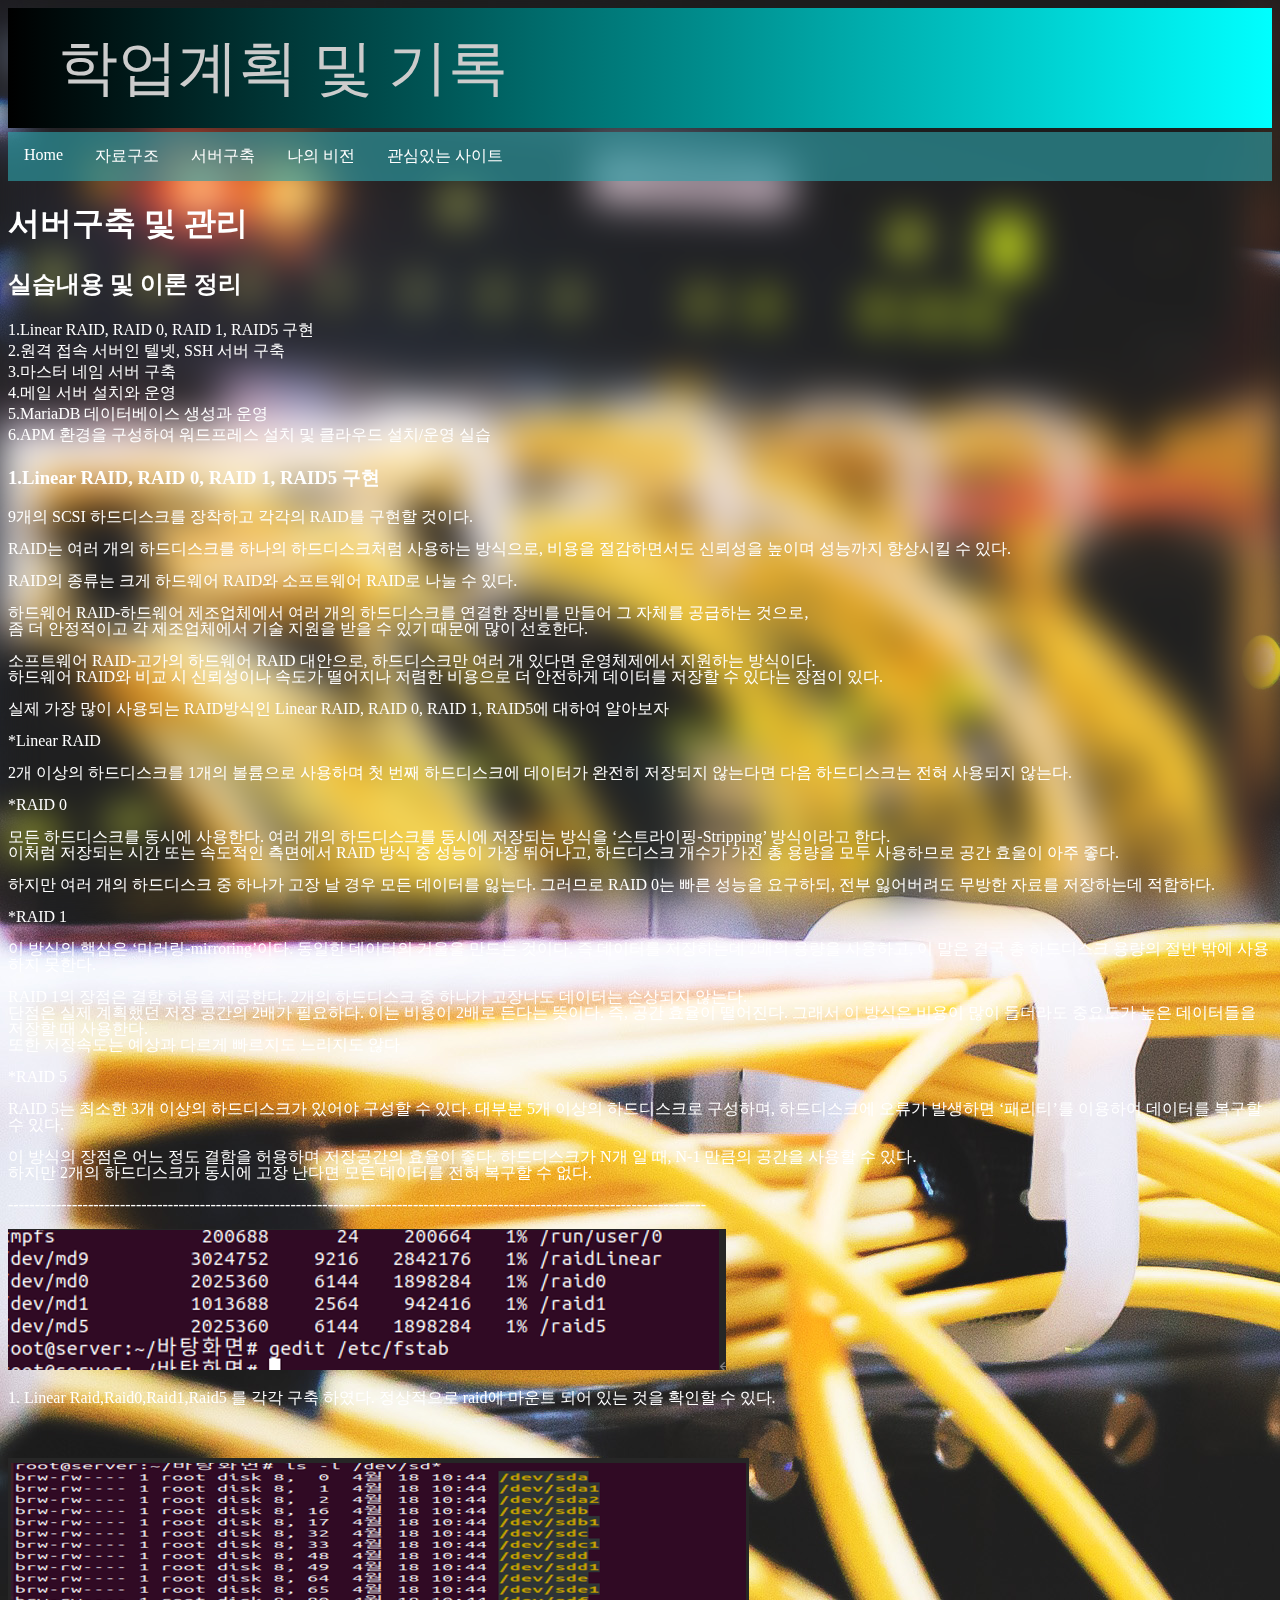
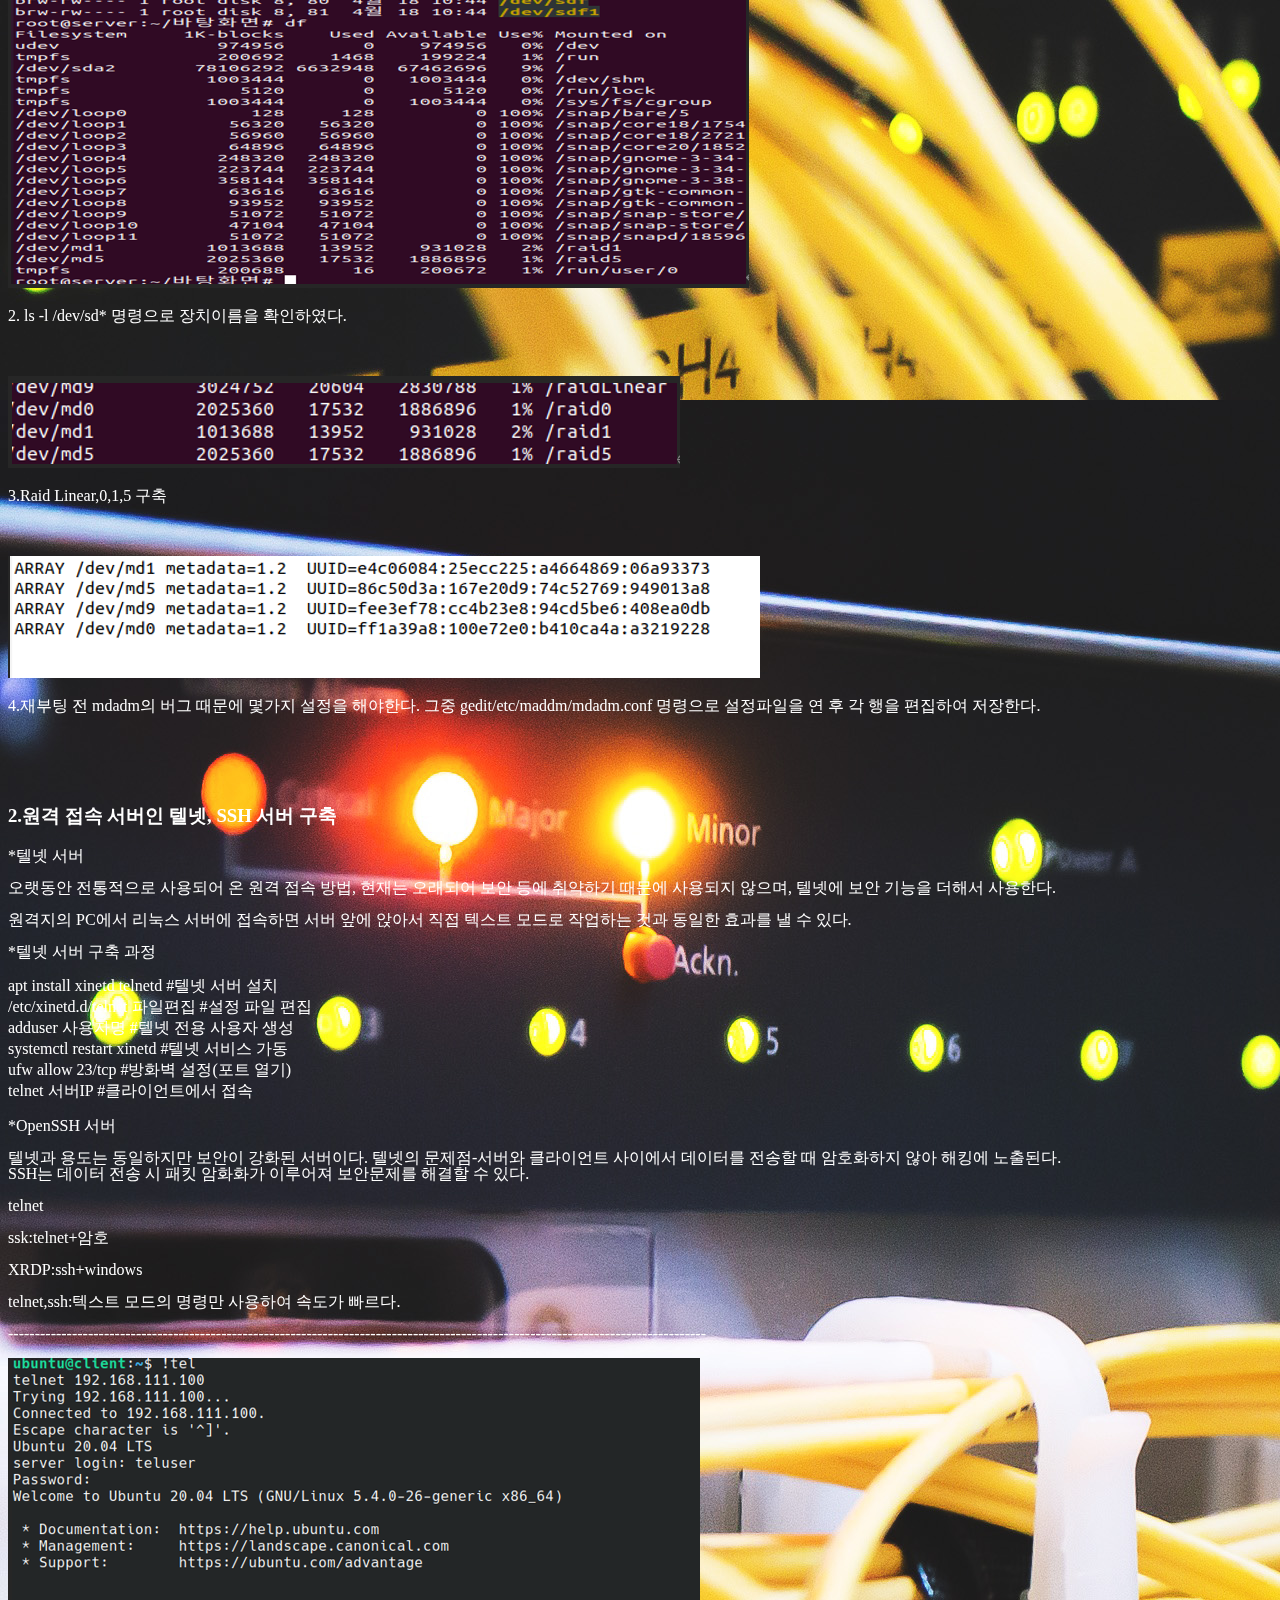
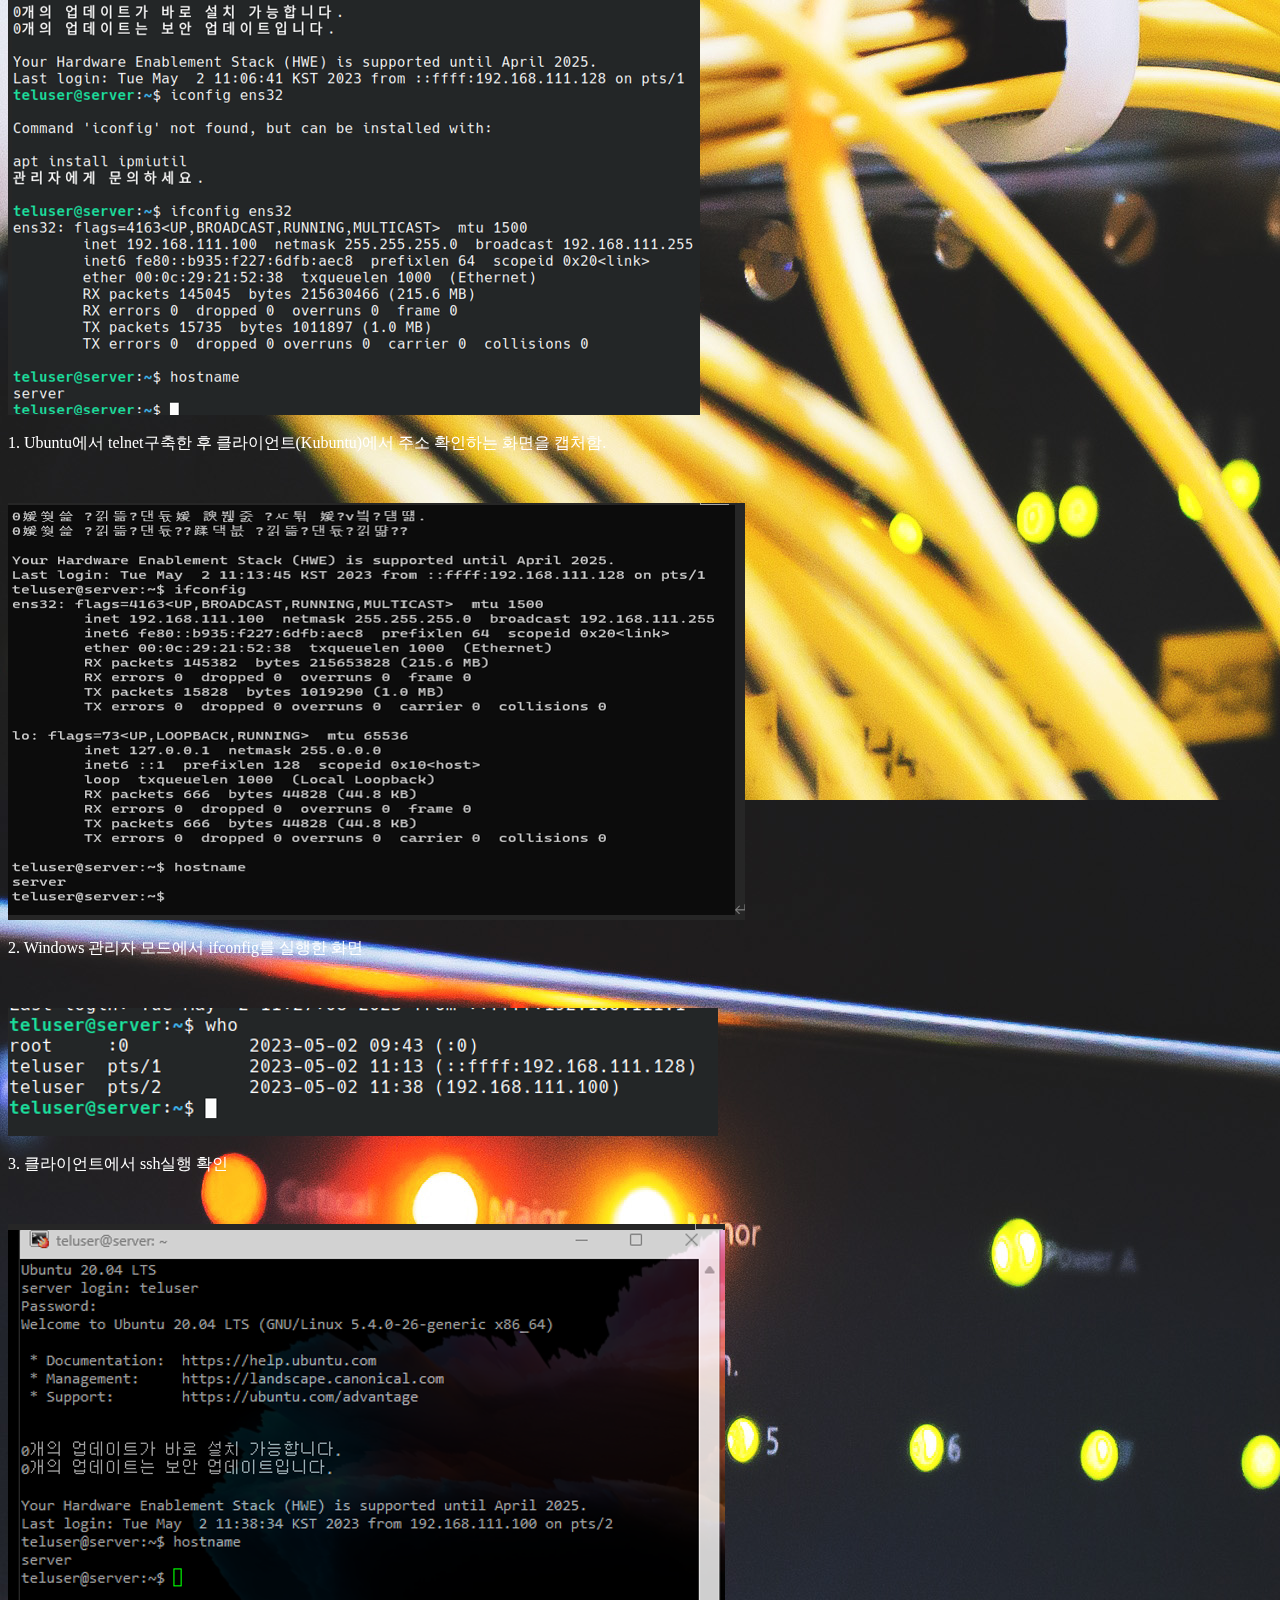
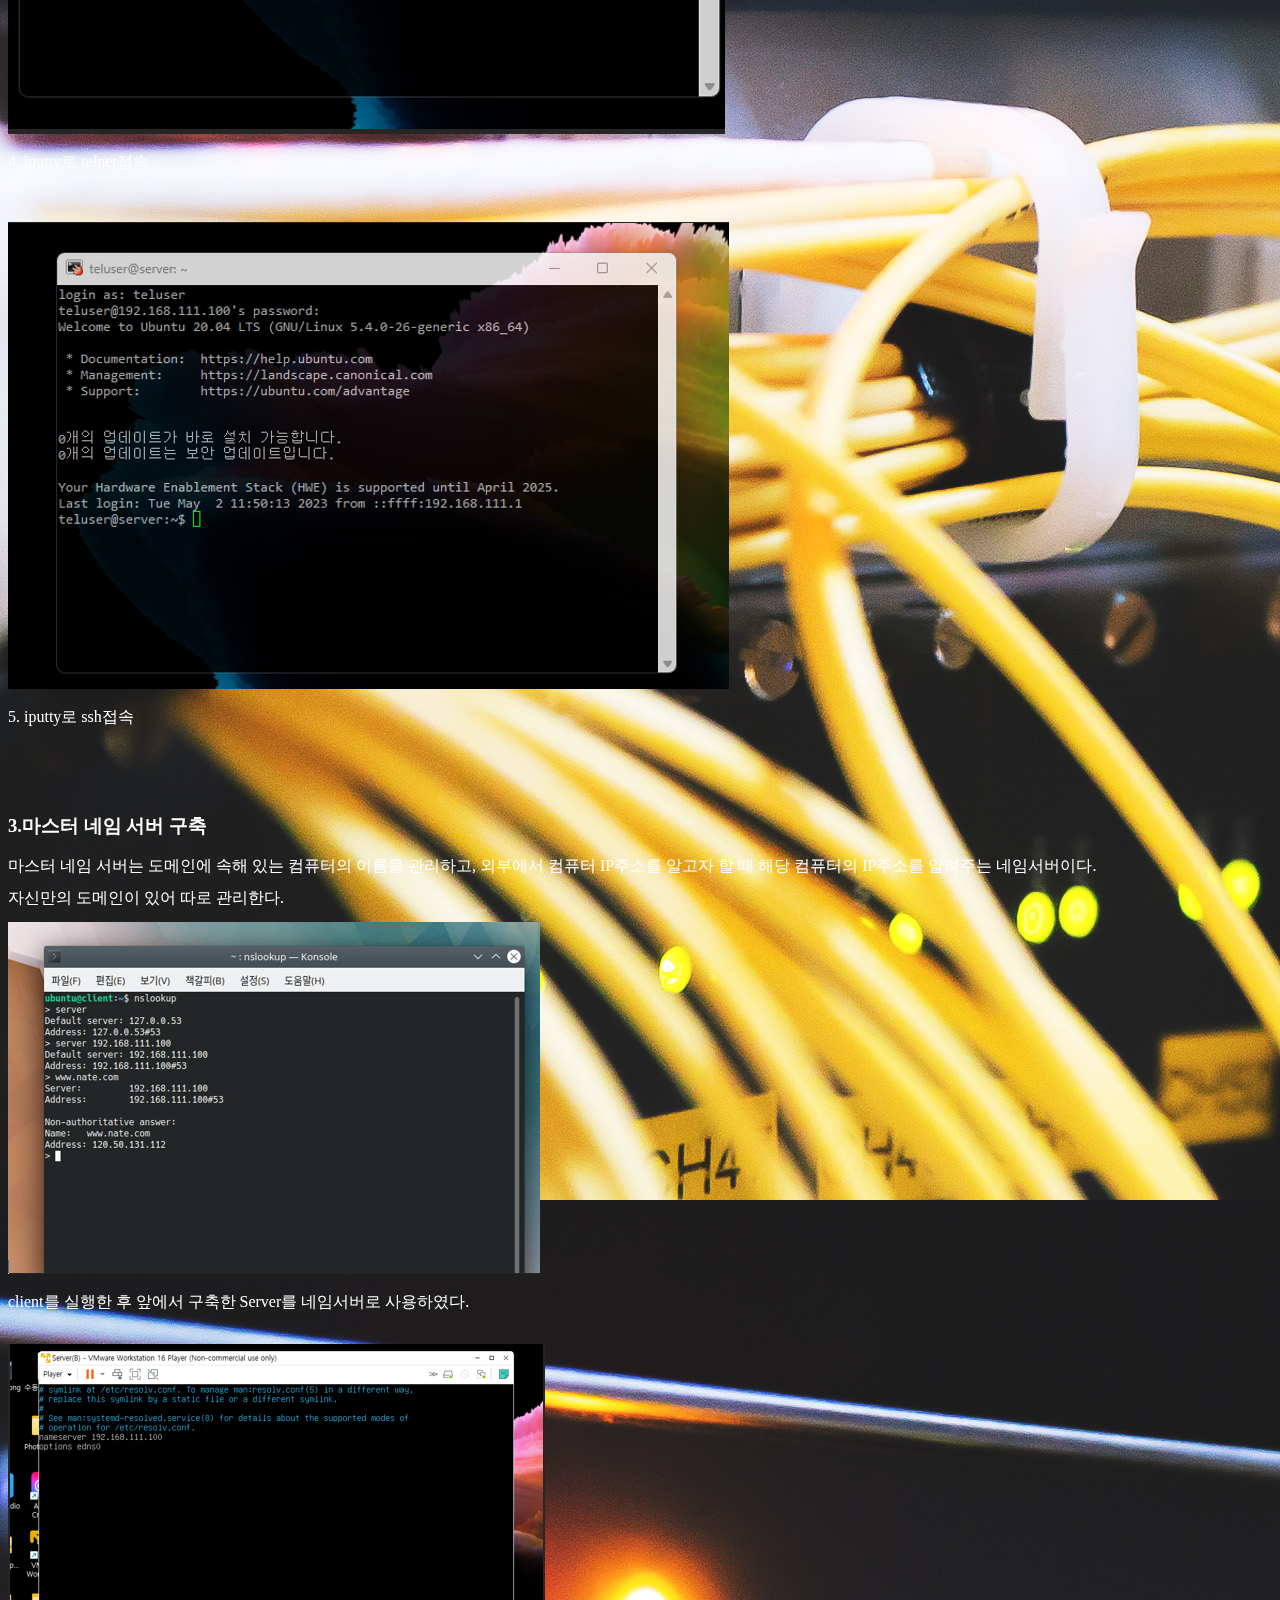
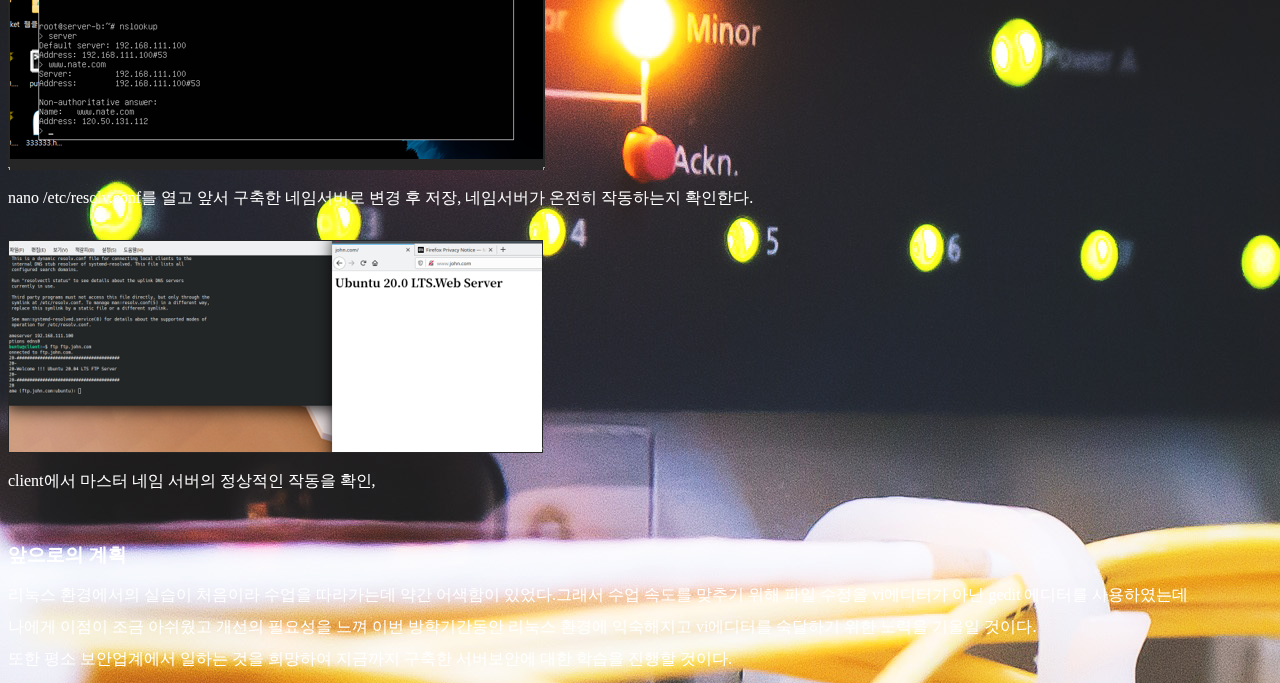
<file: html/server.html>
<!DOCTYPE html>
<html lang="ko">
<head>
  <meta http-equiv="Cache-Control" content="no-cache, no-store, must-revalidate">
  <meta http-equiv="Pragma" content="no-cache">
  <meta http-equiv="Expires" content="0">
  <meta charset="UTF-8">
  <meta http-equiv="X-UA-Compatible" content="IE=edge">  <meta name="viewport" content="width=device-width, initial-scale=1.0">
  <title>서버구축</title>
  <link rel="stylesheet" href="../css/mystyle.css">
  <style>
  ul.b {
  list-style-type: disc;
}
body{
  color:white;
}
body{
  background-image:url("../image/ethernet.jpg");
}
body {
    position: relative;
  }

  body::before {
    content: "";
    position: fixed;
    top: 0;
    left: 0;
    width: 100%;
    height: 100%;
    background-image: url("../image/ethernet.jpg");
    background-size: cover;
    filter: blur(20px); /* 흐림 효과 적용 */
    z-index: -1; /* 배경을 요소 뒤로 이동 */
  }



  </style>
</head>
<body>
  <svg height="120" width="100%">
    <!-- <defs> 요소는 그래픽 객체를 정의, <def> 요소 내에서 만든 객체는 출력되는 것은 아님
         나중에 사용하려면 fill 속성에 참조 연결하거나 <use> 요소를 이용해야함 
         <def> 요소 내에 선형그레디언트 정의 -->
    <defs>
      <linearGradient id="grad1" x1="0%" y1="0%" x2="100%" y2="0%">
        <stop offset="0%" style="stop-color:rgb(0,0,0);stop-opacity:1" />
        <stop offset="100%" style="stop-color:rgb(0,255,255);stop-opacity:1" />
      </linearGradient>
    </defs>
    <rect fill="url(#grad1)" x="0" y="0" width="100%" height="120" />
    <text fill="#cccccc" font-size="60" font-family="Verdana" x="50" y="80">학업계획 및 기록</text>
    Sorry, your browser does not support inline SVG.
  </svg>
    
  <ul>
    <li><a class="active" href="https://hjkfdsqw.github.io/23webproject">Home</a></li>
    <li><a href="./data structure.html">자료구조</a></li>
    <li><a href="./server.html">서버구축</a></li>
    <li><a href="./vision.html">나의 비전</a></li>
    <li class="dropdown">
      <a href="#" class="dropbtn">관심있는 사이트</a>
      <div class="dropdown-content" >
        <a href="https://ahnlab.recruiter.co.kr/appsite/company/index">안렙 채용</a>
        <a href="http://www.kitribob.kr">BOB</a>
        <a href="https://openai.com/blog/chatgpt">ChatGPT</a>
      </div>
    </li>
  </ul>

  <h1>서버구축 및 관리</h1>
  <h2>실습내용 및 이론 정리</h2>
  
  <Dl class="square-list">
    <Di>1.Linear RAID, RAID 0, RAID 1, RAID5 구현</Di>
    <Di>2.원격 접속 서버인 텔넷, SSH 서버 구축</Di>
    <Di>3.마스터 네임 서버 구축</Di>
    <Di>4.메일 서버 설치와 운영</Di>
    <Di>5.MariaDB 데이터베이스 생성과 운영</Di>
    <Di>6.APM 환경을 구성하여 워드프레스 설치 및 클라우드 설치/운영 실습</Di>
  </Dl>
  
  <h3>1.Linear RAID, RAID 0, RAID 1, RAID5 구현</h3>
  <p>9개의 SCSI 하드디스크를 장착하고 각각의 RAID를 구현할 것이다.</p>
  <p>RAID는 여러 개의 하드디스크를 하나의 하드디스크처럼 사용하는 방식으로, 비용을 절감하면서도 신뢰성을 높이며 성능까지 향상시킬 수 있다.</p>
  <p>RAID의 종류는 크게 하드웨어 RAID와 소프트웨어 RAID로 나눌 수 있다.</p>
  <p>하드웨어 RAID-하드웨어 제조업체에서 여러 개의 하드디스크를 연결한 장비를 만들어 그 자체를 공급하는 것으로,<br> 좀 더 안정적이고 각 제조업체에서 기술 지원을 받을 수 있기 때문에 많이 선호한다.</p>
  <p>소프트웨어 RAID-고가의 하드웨어 RAID 대안으로, 하드디스크만 여러 개 있다면 운영체제에서 지원하는 방식이다.<br> 하드웨어 RAID와 비교 시 신뢰성이나 속도가 떨어지나 저렴한 비용으로 더 안전하게 데이터를 저장할 수 있다는 장점이 있다.</p>
  <p>실제 가장 많이 사용되는 RAID방식인 Linear RAID, RAID 0, RAID 1, RAID5에 대하여 알아보자</p>
  <p>*Linear RAID</p>
  <p>2개 이상의 하드디스크를 1개의 볼륨으로 사용하며 첫 번째 하드디스크에 데이터가 완전히 저장되지 않는다면 다음 하드디스크는 전혀 사용되지 않는다.</p>
  <p>*RAID 0</p>
  <p>모든 하드디스크를 동시에 사용한다. 여러 개의 하드디스크를 동시에 저장되는 방식을 ‘스트라이핑-Stripping’ 방식이라고 한다.<br> 이처럼 저장되는 시간 또는 속도적인 측면에서 RAID 방식 중 성능이 가장 뛰어나고, 하드디스크 개수가 가진 총 용량을 모두 사용하므로 공간 효울이 아주 좋다.<br><br> 하지만 여러 개의 하드디스크 중 하나가 고장 날 경우 모든 데이터를 잃는다. 그러므로 RAID 0는 빠른 성능을 요구하되, 전부 잃어버려도 무방한 자료를 저장하는데 적합하다.</p>
  <p>*RAID 1</p>
  <p>이 방식의 핵심은 ‘미러링-mirroring’이다. 동일한 데이터의 거울을 만드는 것이다. 즉 데이터를 저장하는데 2배의 용량을 사용하고, 이 말은 결국 총 하드디스크 용량의 절반 밖에 사용하지 못한다.</p>
  <p>RAID 1의 장점은 결함 허용을 제공한다. 2개의 하드디스크 중 하나가 고장나도 데이터는 손상되지 않는다.<br>  단점은 실제 계획했던 저장 공간의 2배가 필요하다. 이는 비용이 2배로 든다는 뜻이다. 즉, 공간 효율이 떨어진다. 그래서 이 방식은 비용이 많이 들더라도 중요도가 높은 데이터들을 저장할 때 사용한다.<br>  또한 저장속도는 예상과 다르게 빠르지도 느리지도 않다</p>
  <p>*RAID 5</p>
  <p>RAID 5는 최소한 3개 이상의 하드디스크가 있어야 구성할 수 있다. 대부분 5개 이상의 하드디스크로 구성하며, 하드디스크에 오류가 발생하면 ‘패리티’를 이용하여 데이터를 복구할 수 있다.</p>
  <p>이 방식의 장점은 어느 정도 결함을 허용하며 저장공간의 효율이 좋다. 하드디스크가 N개 일 때, N-1 만큼의 공간을 사용할 수 있다.<br> 하지만 2개의 하드디스크가 동시에 고장 난다면 모든 데이터를 전혀 복구할 수 없다.</p>
  <p>-----------------------------------------------------------------------------------------------------------------------------------</p>
  <img src="../image/server-1.png" alt="서버1">
  <p>1.	Linear Raid,Raid0,Raid1,Raid5 를 각각 구축 하였다. 정상적으로 raid에 마운트 되어 있는 것을 확인할 수 있다.</p>
  <br>
  <br>
  <img src="../image/server-2.png" alt="서버2">
  <p>2.	ls -l /dev/sd* 명령으로 장치이름을 확인하였다.</p>
  <br>
  <br>
  <img src="../image/server-3.png" alt="서버3">
  <p>3.Raid Linear,0,1,5 구축</p>
  <br>
  <br>
  <img src="../image/server-4.png" alt="서버4">
  <p>4.재부팅 전 mdadm의 버그 때문에 몇가지 설정을 해야한다. 그중 gedit/etc/maddm/mdadm.conf 명령으로 설정파일을 연 후 각 행을 편집하여 저장한다.</p>
  <br>
  <br>
  <br>
  <h3>2.원격 접속 서버인 텔넷, SSH 서버 구축</h3>
  <p>*텔넷 서버</p>
  <p>오랫동안 전통적으로 사용되어 온 원격 접속 방법, 현재는 오래되어 보안 등에 취약하기 때문에 사용되지 않으며, 텔넷에 보안 기능을 더해서 사용한다.</p>
  <p>원격지의 PC에서 리눅스 서버에 접속하면 서버 앞에 앉아서 직접 텍스트 모드로 작업하는 것과 동일한 효과를 낼 수 있다.</p>
  <p>*텔넷 서버 구축 과정</p>
  apt install xinetd telnetd #텔넷 서버 설치
   <br> /etc/xinetd.d/telnet 파일편집 #설정 파일 편집 
   <br> adduser 사용자명 #텔넷 전용 사용자 생성 
   <br> systemctl restart xinetd #텔넷 서비스 가동 
   <br> ufw allow 23/tcp #방화벽 설정(포트 열기) 
   <br> telnet 서버IP #클라이언트에서 접속 
    </p>
  <p>*OpenSSH 서버</p>
  <p>텔넷과 용도는 동일하지만 보안이 강화된 서버이다. 
    텔넷의 문제점-서버와 클라이언트 사이에서 데이터를 전송할 때 암호화하지 않아 해킹에 노출된다.<br>
    SSH는 데이터 전송 시 패킷 암화화가 이루어져 보안문제를 해결할 수 있다.
    </p>
  <p>telnet</p>
  <p>ssk:telnet+암호</p>
  <p>XRDP:ssh+windows</p>
  <p>telnet,ssh:텍스트 모드의 명령만 사용하여 속도가 빠르다.</p>
  <p>-----------------------------------------------------------------------------------------------------------------------------------</p>
  <img src="../image/server-a.png" alt="서버2.1">
  <p>1.	Ubuntu에서 telnet구축한 후 클라이언트(Kubuntu)에서 주소 확인하는 화면을 캡처함.</p>
  <br>
  <br>
  <img src="../image/server-b.png" alt="서버2.2">
  <p>2.	Windows 관리자 모드에서 ifconfig를 실행한 화면</p>
  <br>
  <br>
  <img src="../image/server-c.png" alt="서버2.3">
  <p>3.	클라이언트에서 ssh실행 확인</p>
  <br>
  <br>
  <img src="../image/server-d.png" alt="서버2.4">
  <p>4.	iputty로 telnet접속</p>
  <br>
  <br>
  <img src="../image/server-e.png" alt="서버2.5">
  <p>5.	iputty로 ssh접속</p>
  <br>
  <br>
  <br>
  <h3>3.마스터 네임 서버 구축</h3>
  <p>마스터 네임 서버는 도메인에 속해 있는 컴퓨터의 이름을 관리하고, 외부에서 컴퓨터 IP주소를 알고자 할 때 해당 컴퓨터의 IP주소를 알려주는 네임서버이다.</p>
  <p>자신만의 도메인이 있어 따로 관리한다.</p>
  <img src="../image/server-3.1.png" alt="서버3.1">
  <p>client를 실행한 후 앞에서 구축한 Server를 네임서버로 사용하였다.</p>
  <br>
  <img src="../image/server-3.2.png" alt="서버3.2">
  <p>nano /etc/resolv.conf를 열고 앞서 구축한 네임서버로 변경 후 저장, 네임서버가 온전히 작동하는지 확인한다.</p>
  <br>
  <img src="../image/server-3.3.png" alt="서버3.3">
  <p>client에서 마스터 네임 서버의 정상적인 작동을 확인,</p>
  <br>
  <p></p>
  <p></p>
  <h3>앞으로의 계획</h3>
  <p>리눅스 환경에서의 실습이 처음이라 수업을 따라가는데 약간 어색함이 있었다.그래서 수업 속도를 맞추기 위해 파일 수정을 vi에디터가 아닌 gedit 에디터를 사용하였는데</p>
  <p>나에게 이점이 조금 아쉬웠고 개선의 필요성을 느껴 이번 방학기간동안 리눅스 환경에 익숙해지고 vi에디터를 숙달하기 위한 노력을 기울일 것이다.</p>
  <p>또한 평소 보안업계에서 일하는 것을 희망하여 지금까지 구축한 서버보안에 대한 학습을 진행할 것이다.</p>

</body>
</html>
</file>
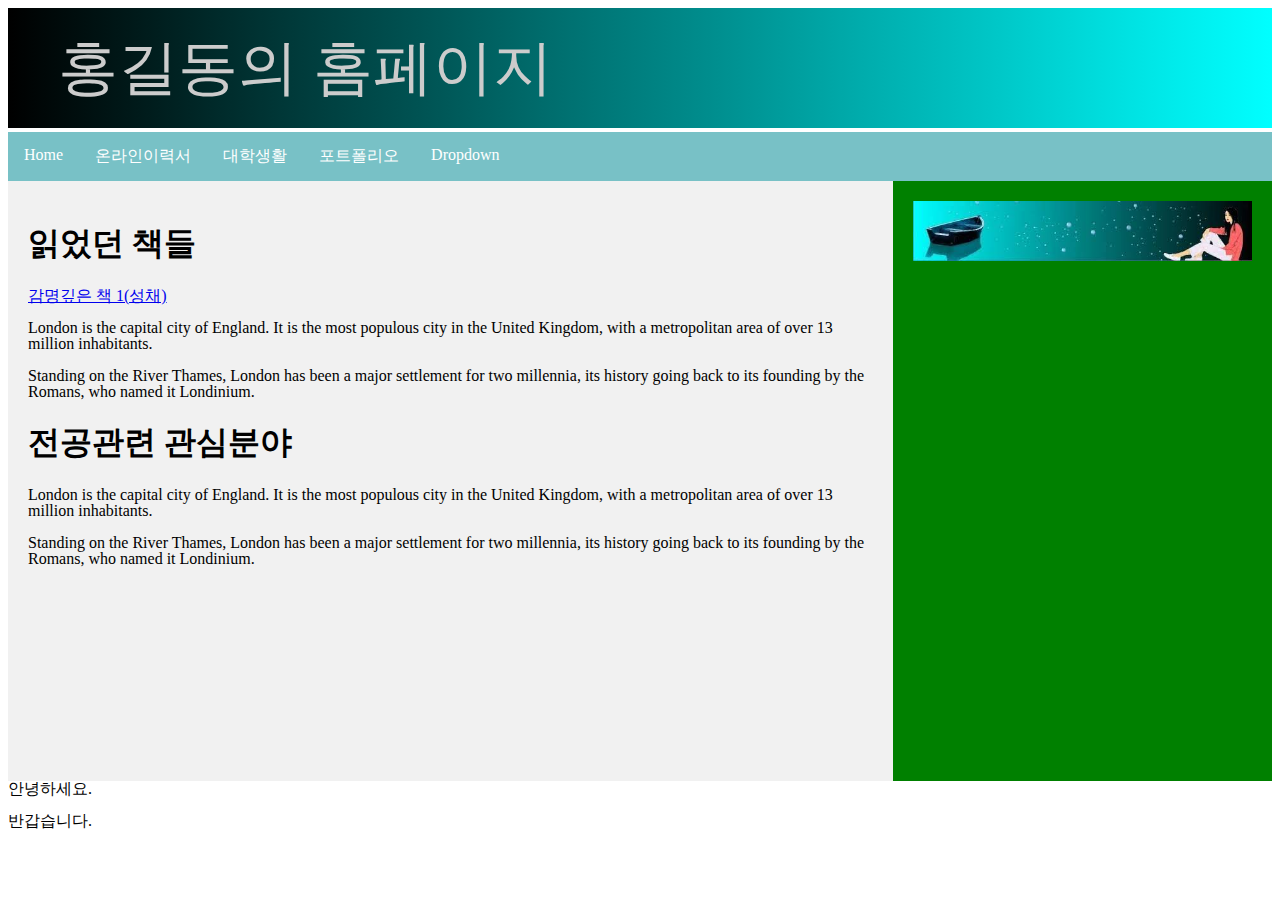
<file: html/ulife.html>
<!DOCTYPE html>
<html lang="ko">
<head>
  <meta charset="UTF-8">
  <meta name="viewport" content="width=device-width, initial-scale=1.0">
  <title>이동은의 대학생활</title>
  <link rel="stylesheet" href="../css/mystyle.css">
  <style>
  article {
  float: left;
  padding: 20px;
  box-sizing:border-box; 
         /* 박스모델에서 박스의 크기는 기본적으로 콘텐츠의 크기만 계산(box-sizing:content-box;)
         아래에서 넓이를 70%로 지정했는데 패딩의 크기가 20px이 있어 실제 크기는 70%를 초과하게 됨
         box-sizing을 border-box 로 지정하면 **박스 크기 = 콘텐츠 크기+padding크기+border크기의 합**
         패딩의 크기를 포함한 article 영역의 전체 넓이를 70%로 맞추기 위해 border-box로 지정함 */
  width: 70%;
  background-color: #f1f1f1;
  height: 600px; /* only for demonstration, should be removed */
  }
  aside {
  float: left;
  padding: 20px; 
  width: 30%;
  box-sizing: border-box; 
  background-color: green;
  height: 600px; /* only for demonstration, should be removed */
  }
  </style>
</head>
<body>
  <svg height="120" width="100%">
    <!-- <defs> 요소는 그래픽 객체를 정의, <def> 요소 내에서 만든 객체는 출력되는 것은 아님
         나중에 사용하려면 fill 속성에 참조 연결하거나 <use> 요소를 이용해야함 
         <def> 요소 내에 선형그레디언트 정의 -->
    <defs>
      <linearGradient id="grad1" x1="0%" y1="0%" x2="100%" y2="0%">
        <stop offset="0%" style="stop-color:rgb(0,0,0);stop-opacity:1" />
        <stop offset="100%" style="stop-color:rgb(0,255,255);stop-opacity:1" />
      </linearGradient>
    </defs>
    <rect fill="url(#grad1)" x="0" y="0" width="100%" height="120" />
    <text fill="#cccccc" font-size="60" font-family="Verdana" x="50" y="80">홍길동의 홈페이지</text>
    Sorry, your browser does not support inline SVG.
  </svg>
    
  <ul>
    <li><a class="active" href="https://newdelee.github.io/23webproject">Home</a></li>
    <li><a href="./resume.html">온라인이력서</a></li>
    <li><a href="./ulife.html">대학생활</a></li>
    <li><a href="./portfolio.html">포트폴리오</a></li>
    <li class="dropdown">
      <a href="#" class="dropbtn">Dropdown</a>
      <div class="dropdown-content" >
        <a href="http://www.google.com">구글</a>
        <a href="http://www.youtube.com">유튜브</a>
        <a href="http://www.naver.com">네이버</a>
      </div>
    </li>
  </ul>

  <article>
    <h1>읽었던 책들</h1>
    <p><a href="http://www.chungwoon.ac.kr">감명깊은 책 1(성채)</a></p>
    <p>London is the capital city of England. It is the most populous city in the  United Kingdom, with a metropolitan area of over 13 million inhabitants.</p>
    <p>Standing on the River Thames, London has been a major settlement for two millennia, its history going back to its founding by the Romans, who named it Londinium.</p>

    <h1>전공관련 관심분야</h1>
    <p>London is the capital city of England. It is the most populous city in the  United Kingdom, with a metropolitan area of over 13 million inhabitants.</p>
    <p>Standing on the River Thames, London has been a major settlement for two millennia, its history going back to its founding by the Romans, who named it Londinium.</p>
  </article> 
  <aside> 
    <img src="../image/top.jpg" alt="관련 사이트" style="max-width: 100%;"/>
  </aside>
  <div>
    <p>안녕하세요.</p>
    <p>반갑습니다.</p>
  </div>
</body>
</html>
</file>
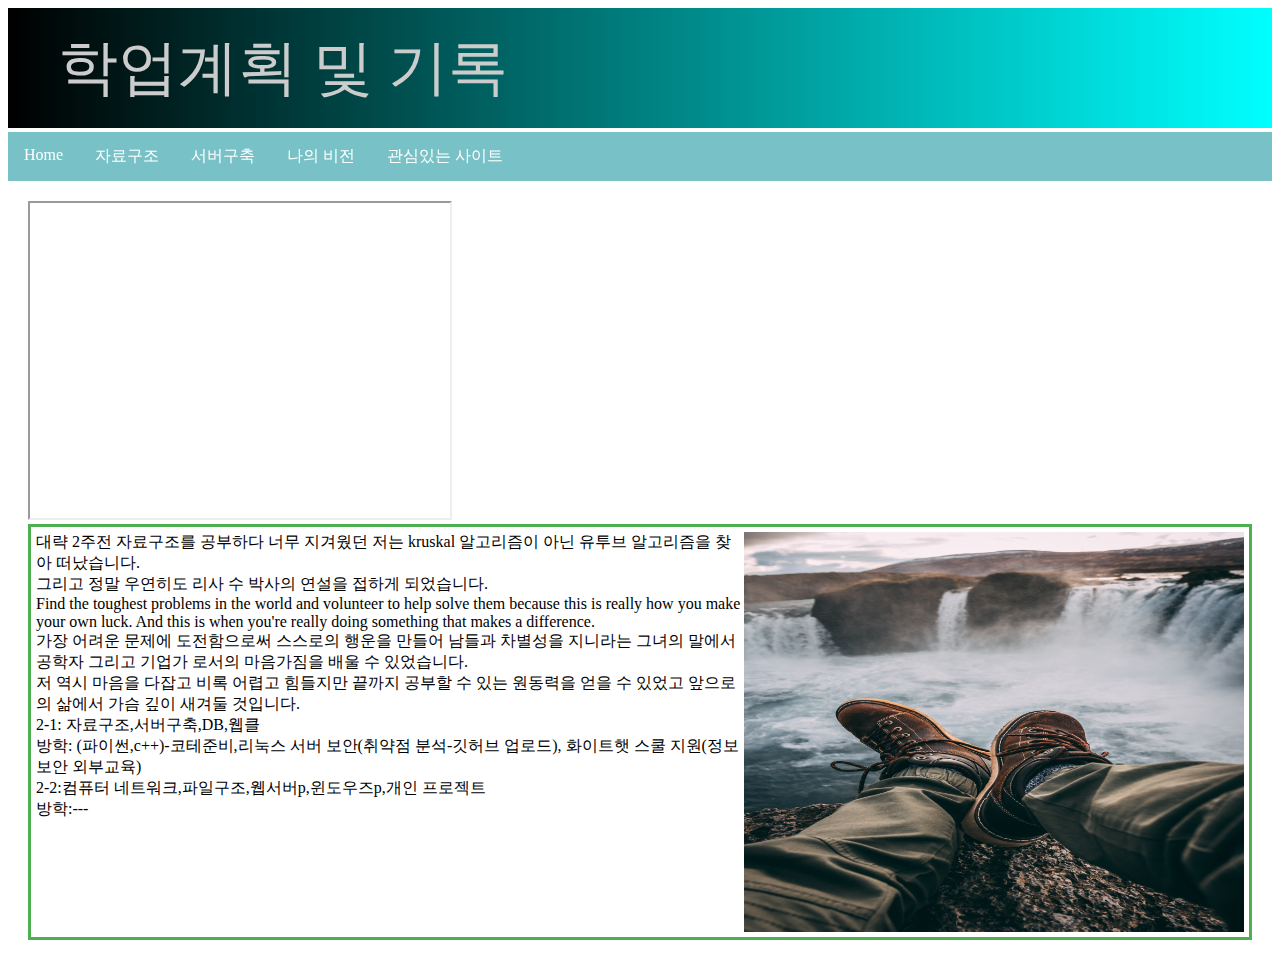
<file: html/vision.html>
<!DOCTYPE html>
<html lang="ko">
<head>
  <meta http-equiv="Cache-Control" content="no-cache, no-store, must-revalidate">
  <meta http-equiv="Pragma" content="no-cache">
  <meta http-equiv="Expires" content="0">
  <meta charset="UTF-8">
  <meta name="viewport" content="width=device-width, initial-scale=1.0">
  <title>나의 비전</title>
  <link rel="stylesheet" href="../css/mystyle.css">
  <style>
  article {
  float: left;
  padding: 20px;
  
  }
  aside {
  float: left;
  padding: 50px; 
  width: 30%;
  box-sizing: border-box; 
  background-color: green;
  height: 600px; /* only for demonstration, should be removed */
  }
  div {
  border: 3px solid #4CAF50;
  padding: 5px;
}
.img1 {
  float:right;
}

.clearfix {
  overflow: auto;
}


  </style>
</head>
<body>
  <svg height="120" width="100%">
    <!-- <defs> 요소는 그래픽 객체를 정의, <def> 요소 내에서 만든 객체는 출력되는 것은 아님
         나중에 사용하려면 fill 속성에 참조 연결하거나 <use> 요소를 이용해야함 
         <def> 요소 내에 선형그레디언트 정의 -->
    <defs>
      <linearGradient id="grad1" x1="0%" y1="0%" x2="100%" y2="0%">
        <stop offset="0%" style="stop-color:rgb(0,0,0);stop-opacity:1" />
        <stop offset="100%" style="stop-color:rgb(0,255,255);stop-opacity:1" />
      </linearGradient>
    </defs>
    <rect fill="url(#grad1)" x="0" y="0" width="100%" height="120" />
    <text fill="#cccccc" font-size="60" font-family="Verdana" x="50" y="80">학업계획 및 기록</text>
    Sorry, your browser does not support inline SVG.
  </svg>
    
  <ul>
    <li><a class="active" href="https://hjkfdsqw.github.io/23webproject">Home</a></li>
    <li><a href="./data structure.html">자료구조</a></li>
    <li><a href="./server.html">서버구축</a></li>
    <li><a href="./vision.html">나의 비전</a></li>
    <li class="dropdown">
      <a href="#" class="dropbtn">관심있는 사이트</a>
      <div class="dropdown-content" >
        <a href="https://ahnlab.recruiter.co.kr/appsite/company/index">안렙 채용</a>
        <a href="http://www.kitribob.kr">BOB</a>
        <a href="https://openai.com/blog/chatgpt">ChatGPT</a>
      </div>
    </li>
  </ul>

  <article>
    <iframe width="420" height="315" 
    src="https:////www.youtube.com/embed/f9Ji1JXCqdU">
    </iframe>  
 
  
    
    <div class="clearfix">
      
    <img class="img1" src="../image/pexels-sebastian-palomino-1904769.jpg" alt="vision" width="500" height="400">
    대략 2주전 자료구조를 공부하다 너무 지겨웠던 저는 kruskal 알고리즘이 아닌 유투브 알고리즘을 찾아 떠났습니다.<br>
    그리고 정말 우연히도 리사 수 박사의 연설을 접하게 되었습니다.<br>
    Find the toughest problems in the world and volunteer to help solve them because this is really how you make your own luck. And this 
    is when you're really doing something that makes a difference.<br>
    가장 어려운 문제에 도전함으로써 스스로의 행운을 만들어 남들과 차별성을 지니라는 그녀의 말에서 공학자 그리고 기업가 로서의 마음가짐을 배울 수 있었습니다.<br>
    저 역시 마음을 다잡고 비록 어렵고 힘들지만 끝까지 공부할 수 있는 원동력을 얻을 수 있었고 앞으로의 삶에서 가슴 깊이 새겨둘 것입니다.<br>
    2-1: 자료구조,서버구축,DB,웹클<br>
    방학: (파이썬,c++)-코테준비,리눅스 서버 보안(취약점 분석-깃허브 업로드), 화이트햇 스쿨 지원(정보보안 외부교육)<br>
    2-2:컴퓨터 네트워크,파일구조,웹서버p,윈도우즈p,개인 프로젝트<br>
    방학:---<br>  
</div>

    
  </div>
</body>
</html>
</file>
<file: css/mystyle.css>
ul {
  list-style-type: none;
  margin: 0;
  padding: 0;
  overflow: visible;
  /* 드롭다운메뉴가 확장될 때 메뉴 공간이 부족하여 오버플로우 발생
     overflow: visible; 은 오버클로우되는 콘텐츠를 잘라내지 않고 
     영역 범위 밖까지 콘텐츠를 출력함
     overflow: hidden은 오버클로우되는 콘텐츠를 잘라냄. */
     background-color: #2d9ea7a4;
  position: sticky;
  top:0px;
  display:flex;
  flex-direction:row;
  /* position: sticky는 미리 정의한 위치에 도달하기 전에는 
               다른 요소와 함께 스크롤 됨
     위치를 정의하기 위해 left, right, top, bottom 속성 사용
     top:0px; 은 화면(뷰포트)의 상단 0px 위치를 지정
     ul 요소는 뷰포트의 상단 0px 위치에 도달하면 sticky가 됨. 
     sticky는 화면에 마치 붙여놓은 것처럼 위치가 고정되는 것을 의미  
     스크롤 할 때 다른 요소는 함께 스크롤되지만 
     ul요소는 상단 0px 위치에 고정되어 움직이지 않음.  */
}

ol li {
  /* float: left; */
  list-style-type: upper-roman;
  /*display: flex;
  flex-direction: column;
  display: inline-block;*/
  background-color: #fafafa;

  /* 가로방향으로 메뉴를 만들기 위해 두가지 방법 모두 사용 가능
     float: left;  => li항목을 float(부유)시키고 왼쪽부터 차례로 배치 
     display: inline-block; => 기본적으로 li는 display: block 요소임
                               즉, li항목 출력 후 줄바꿈이 일어남
     inline-block은 줄바꿈이 일어나지 않음
     따라서 li항목 출력 후 줄바꿈 없이 다음 li 항목이 가로방향으로 출력됨                           
     */
}

li a, .dropbtn {
  display: inline-block;
  /* a 요소와 .dropbtn(이것도 a 요소임)은 기본적으로 display: inline 요소임
     inline 요소는 block 요소와 달리 콘텐츠의 크기만큼만 영역을 차지함
     당연히 width, height, padding, margin 적용하지 못함. 
     아래와 같이 padding: 14px 16px;을 지정하면 보기 좋게 출력됨. 
     그러기 위해서는 display: inline-block로 바꾸어 주어야 함. 
     결과적으로 width, height, padding, margin 적용 가능함. 
     하지만 display: block 요소처럼 줄바꿈은 발생하지 않음.   
  */
  padding: 14px 16px;
  color: white;
  text-align: center;
  text-decoration: none;
}

li a:hover, .dropdown:hover .dropbtn {
  background-color: red;
}
/*     
li.dropdown {
  display: inline-block;
}
*/
.dropdown-content {
  /* .dropdown-content 클래스 요소는 구글, 유튜브, 네이버를 포함하는 
      확장되는 드롭다운 콘텐츠임. */
  display: none; /* 처음에는 드롭다운 메뉴가 보이지 않도록 설정 
                    사용자가 드롭다운 메뉴에 마우스오버하면 
                    display: block;으로 변경하여 보이게 함 
                    테스트를 할때는 메뉴가 보이지 않기 때문에
                    display: block로 하고 테스트하길 바람.  */
  position: absolute; 
  /* position: absolute; 는 출력되는 위치의 기준점을 정할 때 
     가장 가까운 조상(position: static;이 아니어야 함)을 기준점으로 사용 
     기본적으로 요소의 position 속성은 static으로 설정됨. 
     position: static은 normal flow에 따라 요소의 출력 위치가 정해짐
     html문서의 요소는 상단에서 하단으로 좌에서 우로 차례로 출력하는 것이
     normal flow(정상적인 흐름)임. 
     ***
     여기서, .dropdown-content의 아버지가 <li class="dropdown"> 요소임. 
             <li class="dropdown"> 요소는 position 속성을 지정하지 않음
             즉, position 속성은 기본값인 static으로 간주됨. 
     그렇다면 .dropdown-content의 할아버지를 살펴보자.     
             할아버지는 <ul>이고 position: sticky;로 설정함.
             따라서 <ul>요소를 기준으로 출력 위치가 결정됨       
  */
  background-color: #f9f9f9;
  min-width: 160px;
  box-shadow: 0px 8px 16px 0px rgba(0,0,0,0.2);
            /* 요소에 테두리(border)를 그리는 대신에 
               카드 형태의 박스의 그림지 효과를 줌. 
               오른쪽(0px), 아래(8px),
               blur(번짐, 16px), 확산(0px)
               그림자색 rgba(0,0,0,0.2) */
  z-index: 1; /* z-index 기본값은 0
                 요소들이 겹쳐질 때 z-index 값이 클수록 위쪽에 배치
                 아랫쪽에 배치되면 보이지 않거나 선택하지 못하게 됨. */
           
}

.dropdown-content a {
  color: black;
  padding: 12px 16px;
  text-decoration: none;
  display: block; 
  /* .dropdown-content a => .dropdown-content클래스의 후손인 a 
    a 요소는 기본적으로 display: inline 요소임 
     inline 요소는 block 요소와 달리 콘텐츠의 크기만큼만 영역을 차지함
     width, height, padding, margin 적용하지 못함. 
     특히, display: block 요소처럼 줄바꿈도 발생하지 않음.
     display: block로 바꾸어 주면 줄바꿈이 일어남. 
     구글
     유튜브
     네이버
     처럼 줄을 바꾸면서 드롭다운 목록이 출력됨. 
  */
  text-align: left;
}

.dropdown-content a:hover {background-color: #f1f1f1;}

.dropdown:hover .dropdown-content {
  display: block; /* 마우스 오버시 드롭다운 메뉴가 보이도록 설정 */
}

.custom-list{
  list-style-type: upper-roman;
  display: flex;
  flex-direction: column;
}

.square-list {
  display: flex;
  flex-direction: column;
  list-style-type:square;
  
}


p {
  line-height: 100%;
}
</file>
